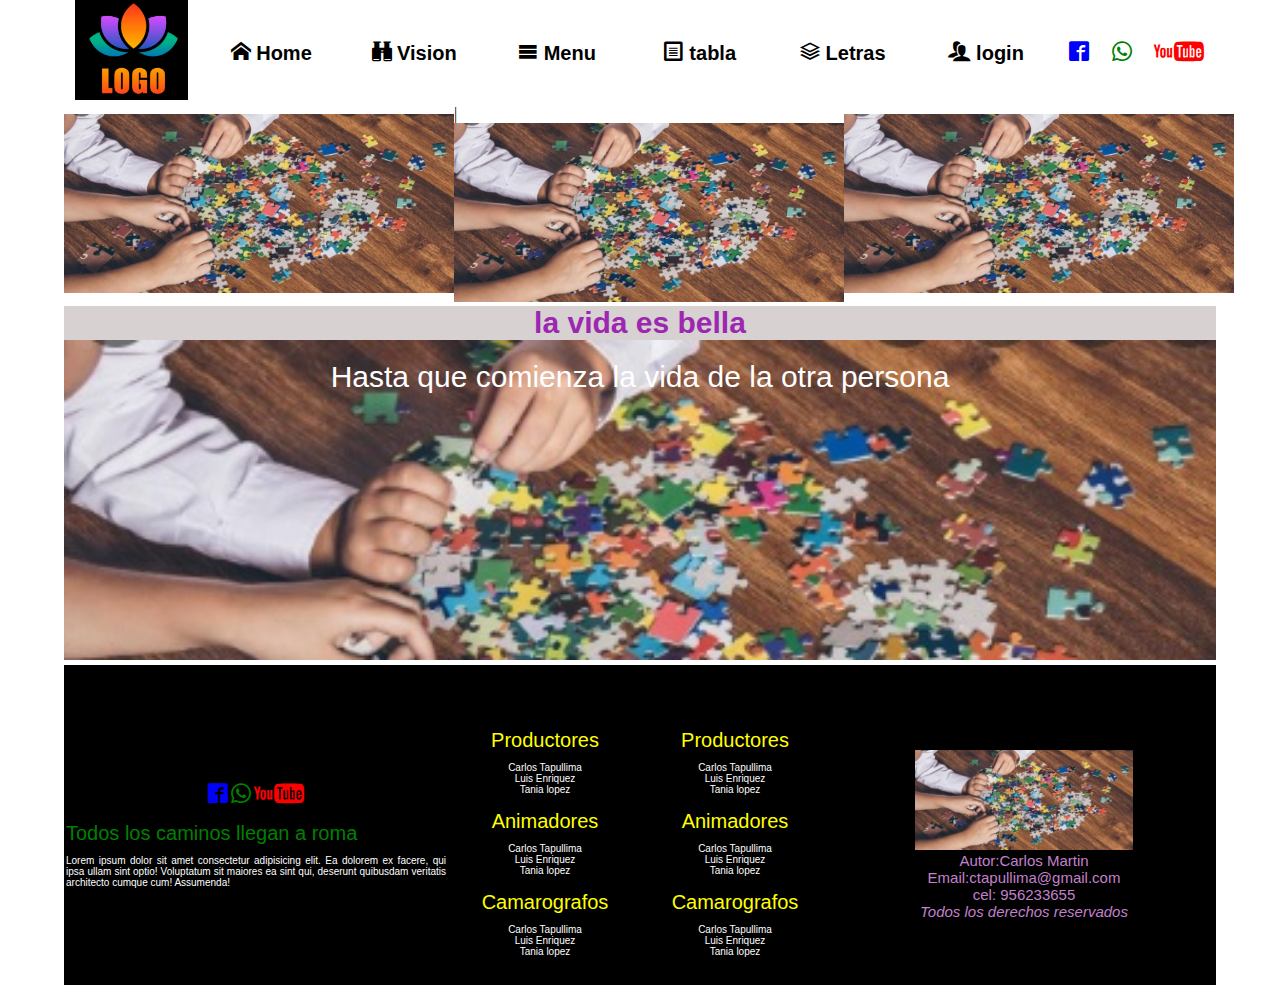
<file: index.html>
<!DOCTYPE html>
<html lang="en">

<head>
    <meta charset="UTF-8">
    <meta http-equiv="X-UA-Compatible" content="IE=edge">
    <meta name="viewport" content="width=device-width, initial-scale=1.0">
    <link rel="stylesheet" href="./estilos.css">
    <link rel="stylesheet" href="./style.css">
    <title>1555 practica</title>
</head>

<body>
    <header>
        <div id="logo">
            <img src="./logo.png" alt="">
        </div>
        <div class="cuadro"><a href="./index.html"><span class="icon icon-home"></span> Home</a></div>
        <div class="cuadro"> <a href="./vision.html"><span class="icon icon-binoculars"></span> Vision</a></div>
        <div class="cuadro"><a href="./menugrilla.html"><span class="icon icon-menu"></span> Menu</a></div>
        <div class="cuadro"><a href="./tabla.html"><span class="icon icon-file-text"></span> tabla</a></div>
        <div class="cuadro"><a href="./letras.html"><span class="icon icon-stack"></span> Letras</a></div>
        <div class="cuadro"><a href="./formulario.html"><span class="icon icon-users"></span> login</a></div>
        <div><a href="https://www.facebook.com/arlinsonsanabria/videos/1217637035679134/"><span
                    class="icon icon-facebook2"></span></a></div>
        <div><span class="icon icon-whatsapp"></span></div>
        <div><span class="icon icon-youtube2"></span></div>
    </header>

    <section id="contenedor">
        <div class="img1">
            <img src="./imagen.jpg" alt="">
        </div>

        <div class="img1">
            |<img src="./imagen.jpg" alt="">
        </div>

        <div class="img1">
            <img src="./imagen.jpg" alt="">
        </div>
    </section>

    <article id="frase">
        la vida es bella
    </article>

    <section id="land">
        Hasta que comienza la vida de la otra persona
    </section>

    <footer>
        <div class="foot caja1">
            <div id="iconos">
                <div><span class="icon icon-facebook2"></span></div>
                <div><span class="icon icon-whatsapp"></span></div>
                <div><span class="icon icon-youtube2"></span></div>
            </div>
            <p class="titulo1">Todos los caminos llegan a roma</p>
            <p>Lorem ipsum dolor sit amet consectetur adipisicing elit. Ea dolorem ex facere, qui ipsa ullam sint optio!
                Voluptatum sit maiores ea sint qui, deserunt quibusdam veritatis architecto cumque cum! Assumenda!</p>
        </div>
        <div class="foot caja2">
            <div class="cajita">
                <p class="titulo">Productores</p>
                <p>Carlos Tapullima <br>
                    Luis Enriquez <br>
                    Tania lopez
                </p>
                <p class="titulo">Animadores</p>
                <p>Carlos Tapullima <br>
                    Luis Enriquez <br>
                    Tania lopez
                </p>
                <p class="titulo">Camarografos</p>
                <p>Carlos Tapullima <br>
                    Luis Enriquez <br>
                    Tania lopez
                </p>
            </div>
            <div class="cajita">
                <p class="titulo">Productores</p>
                <p>Carlos Tapullima <br>
                    Luis Enriquez <br>
                    Tania lopez
                </p>
                <p class="titulo">Animadores</p>
                <p>Carlos Tapullima <br>
                    Luis Enriquez <br>
                    Tania lopez
                </p>
                <p class="titulo">Camarografos</p>
                <p>Carlos Tapullima <br>
                    Luis Enriquez <br>
                    Tania lopez
                </p>
            </div>
        </div>
        <div class="foot caja3">
            <img src="./imagen.jpg" alt="">
            <p class="datos">
                Autor:Carlos Martin <br>
                Email:ctapullima@gmail.com <br>
                cel: 956233655 <br>
                <cite>Todos los derechos reservados</cite>
            </p>
        </div>
    </footer>

</body>

</html>
</file>
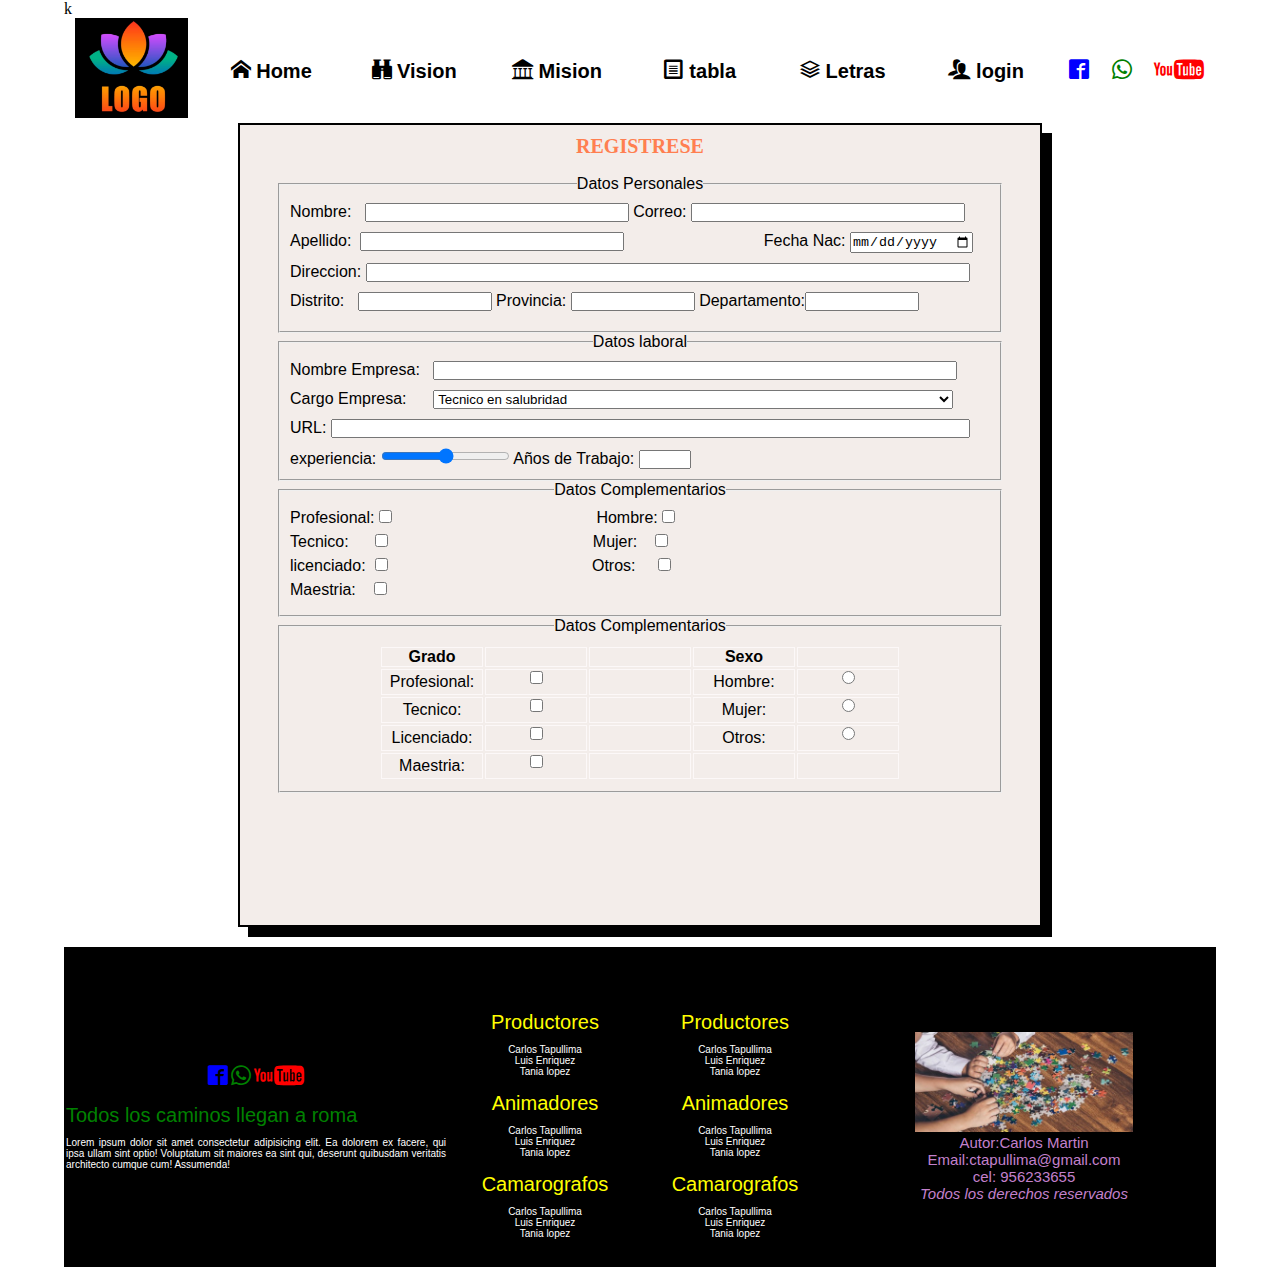
<file: formulario.html>
<!DOCTYPE html>
<html lang="en">

<head>
    <meta charset="UTF-8" />
    <meta http-equiv="X-UA-Compatible" content="IE=edge" />
    <meta name="viewport" content="width=device-width, initial-scale=1.0" />
    <link rel="stylesheet" href="./estilos.css" />
    <link rel="stylesheet" href="./style.css" />
    <title>1555 Formulario practica</title>
</head>

<body>
    k
    <header>
        <div id="logo">
            <img src="./logo.png" alt="" />
        </div>
        <div class="cuadro">
            <a href="./index.html"><span class="icon icon-home"></span> Home</a>
        </div>
        <div class="cuadro">
            <a href="./vision.html"><span class="icon icon-binoculars"></span> Vision</a>
        </div>
        <div class="cuadro"><span class="icon icon-library"></span> Mision</div>
        <div class="cuadro">
            <a href="./tabla.html"><span class="icon icon-file-text"></span> tabla</a>
        </div>
        <div class="cuadro">
            <a href="./letras.html"><span class="icon icon-stack"></span> Letras</a>
        </div>
        <div class="cuadro">
            <a href="./formulario.html"><span class="icon icon-users"></span> login</a>
        </div>
        <div>
            <a href="https://www.facebook.com/arlinsonsanabria/videos/1217637035679134/"><span
                    class="icon icon-facebook2"></span></a>
        </div>
        <div><span class="icon icon-whatsapp"></span></div>
        <div><span class="icon icon-youtube2"></span></div>
    </header>
    <section id="formul">
        <div class="titulo">REGISTRESE</div>
        <form action="">
            <fieldset class="personal">
                <legend>Datos Personales</legend>
                Nombre:&nbsp&nbsp
                <input type="text" name="nombre" id="nombre" class="campo" /> Correo:
                <input type="email" name="email" id="email" class="campo" /><br />
                Apellido:&nbsp
                <input type="text" name="apellido" id="apellido" class="campo" />
                Fecha Nac:
                <input type="date" name="fechan" id="fechan" class="campo" /><br />
                Direccion:
                <input type="text" name="direccion" id="direccion" class="campo" /><br />
                Distrito:&nbsp&nbsp
                <input type="text" name="distrito" id="distrito" class="campo" />
                Provincia:
                <input type="text" name="Provincia" id="Provincia" class="campo" />
                Departamento:<input type="text" name="departamento" id="departamento" class="campo" />
            </fieldset>
            <fieldset class="laboral">
                <legend>Datos laboral</legend>
                Nombre Empresa:&nbsp&nbsp
                <input type="text" name="nombreE" id="nombreE" class="campo" /><br />
                Cargo Empresa:&nbsp&nbsp&nbsp&nbsp&nbsp
                <select name="cargo" id="cargo" class="campo">
                    <optgroup label="técnico">
                        <option value="tesa">Tecnico en salubridad</option>
                        <option value="tesa">Tecnico en reciclaje</option>
                        <option value="lava">lavadores</option>
                        <option value="inso">Ingenieros de soporte</option>
                    </optgroup>
                </select><br />
                URL: <input type="url" name="url" id="url" class="campo" /><br />
                experiencia:
                <input type="range" name="exp" id="exp" min="1" max="100" /> Años de
                Trabajo: <input type="number" min="1" max="20" />
            </fieldset>
            <fieldset class="complementario">
                <legend>Datos Complementarios</legend>
                Profesional:
                <input type="checkbox" name="pro" id="pro" class="campo" selected />
                Hombre:
                <input type="checkbox" name="hombre" id="hombre" class="campo" selected /><br />
                Tecnico:&nbsp&nbsp&nbsp&nbsp&nbsp
                <input type="checkbox" name="tec" id="tec" class="campo" selected />
                Mujer:&nbsp&nbsp&nbsp
                <input type="checkbox" name="Mujer" class="campo" id="Mujer" /><br />
                licenciado:&nbsp
                <input type="checkbox" name="lic" id="lic" class="campo" selected />
                Otros: &nbsp&nbsp&nbsp
                <input type="checkbox" name="otros" class="campo" id="Otro" /><br />
                Maestria:&nbsp&nbsp&nbsp
                <input type="checkbox" name="mas" id="mas" class="campo" /><br />
            </fieldset>
            <fieldset class="otra">
                <legend>Datos Complementarios</legend>
                <table class="formatabla">
                    <tr>
                        <th>Grado</th>
                        <th></th>
                        <th></th>
                        <th>Sexo</th>
                        <th></th>
                    </tr>
                    <tr>
                        <td>Profesional:</td>
                        <td>
                            <input type="checkbox" name="pro" id="pro1" class="campo" selected />
                        </td>
                        <td></td>
                        <td>Hombre:</td>
                        <td>
                            <input type="radio" name="hombre" id="hombre1" class="campo" selected />
                        </td>
                    </tr>
                    <tr>
                        <td>Tecnico:</td>
                        <td>
                            <input type="checkbox" name="tec" id="tec1" class="campo" selected />
                        </td>
                        <td></td>
                        <td>Mujer:</td>
                        <td>
                            <input type="radio" name="Mujer" class="campo" id="Mujer1" />
                        </td>
                    </tr>
                    <tr>
                        <td>Licenciado:</td>
                        <td>
                            <input type="checkbox" name="lic" id="lic1" class="campo" selected />
                        </td>
                        <td></td>
                        <td>Otros:</td>
                        <td>
                            <input type="radio" name="otros" class="campo" id="Otro1" />
                        </td>
                    </tr>
                    <tr>
                        <td>Maestria:</td>
                        <td>
                            <input type="checkbox" name="mas" id="mas1" class="campo" selected />
                        </td>
                        <td></td>
                        <td></td>
                        <td></td>
                    </tr>
                </table>
            </fieldset>
        </form>
    </section>

    <footer>
        <div class="foot caja1">
            <div id="iconos">
                <div><span class="icon icon-facebook2"></span></div>
                <div><span class="icon icon-whatsapp"></span></div>
                <div><span class="icon icon-youtube2"></span></div>
            </div>
            <p class="titulo1">Todos los caminos llegan a roma</p>
            <p>
                Lorem ipsum dolor sit amet consectetur adipisicing elit. Ea dolorem ex
                facere, qui ipsa ullam sint optio! Voluptatum sit maiores ea sint qui,
                deserunt quibusdam veritatis architecto cumque cum! Assumenda!
            </p>
        </div>
        <div class="foot caja2">
            <div class="cajita">
                <p class="titulo">Productores</p>
                <p>
                    Carlos Tapullima <br />
                    Luis Enriquez <br />
                    Tania lopez
                </p>
                <p class="titulo">Animadores</p>
                <p>
                    Carlos Tapullima <br />
                    Luis Enriquez <br />
                    Tania lopez
                </p>
                <p class="titulo">Camarografos</p>
                <p>
                    Carlos Tapullima <br />
                    Luis Enriquez <br />
                    Tania lopez
                </p>
            </div>
            <div class="cajita">
                <p class="titulo">Productores</p>
                <p>
                    Carlos Tapullima <br />
                    Luis Enriquez <br />
                    Tania lopez
                </p>
                <p class="titulo">Animadores</p>
                <p>
                    Carlos Tapullima <br />
                    Luis Enriquez <br />
                    Tania lopez
                </p>
                <p class="titulo">Camarografos</p>
                <p>
                    Carlos Tapullima <br />
                    Luis Enriquez <br />
                    Tania lopez
                </p>
            </div>
        </div>
        <div class="foot caja3">
            <img src="./imagen.jpg" alt="" />
            <p class="datos">
                Autor:Carlos Martin <br />
                Email:ctapullima@gmail.com <br />
                cel: 956233655 <br />
                <cite>Todos los derechos reservados</cite>
            </p>
        </div>
    </footer>
</body>

</html>
</file>
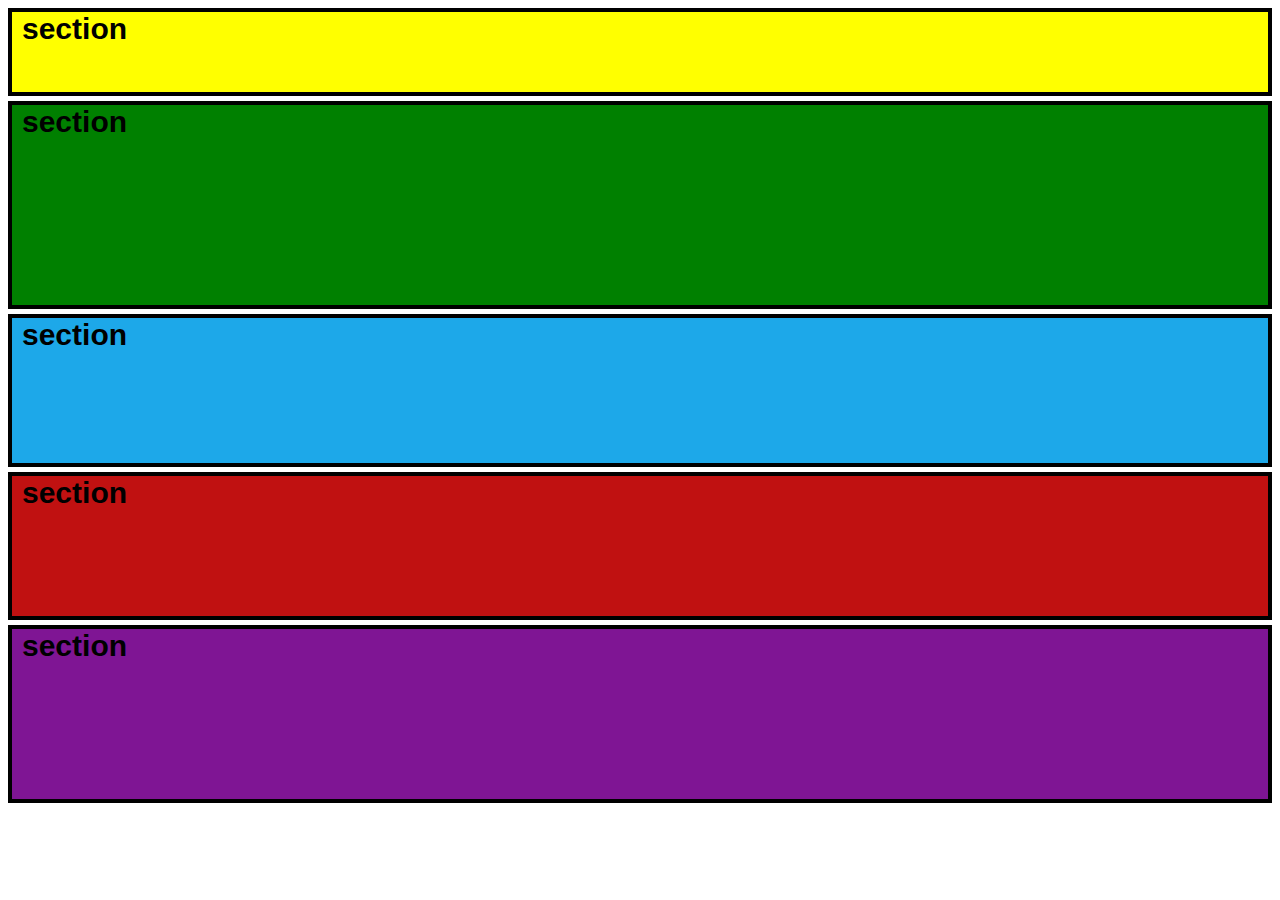
<file: index_seccion.html>
<!DOCTYPE html>
<html lang="en">

<head>
    <meta charset="UTF-8">
    <meta http-equiv="X-UA-Compatible" content="IE=edge">
    <meta name="viewport" content="width=device-width, initial-scale=1.0">
    <link rel="stylesheet" href="./estilos_seccion.css">
    <title>1555 presentación</title>
</head>

<body>
    <section id="amarillo" class="cuadro">section</section>
    <section id="verde" class="cuadro">section</section>
    <section id="celeste" class="cuadro">section</section>
    <section id="rojo" class="cuadro">section</section>
    <section id="guinda" class="cuadro">section</section>
</body>

</html>
</file>
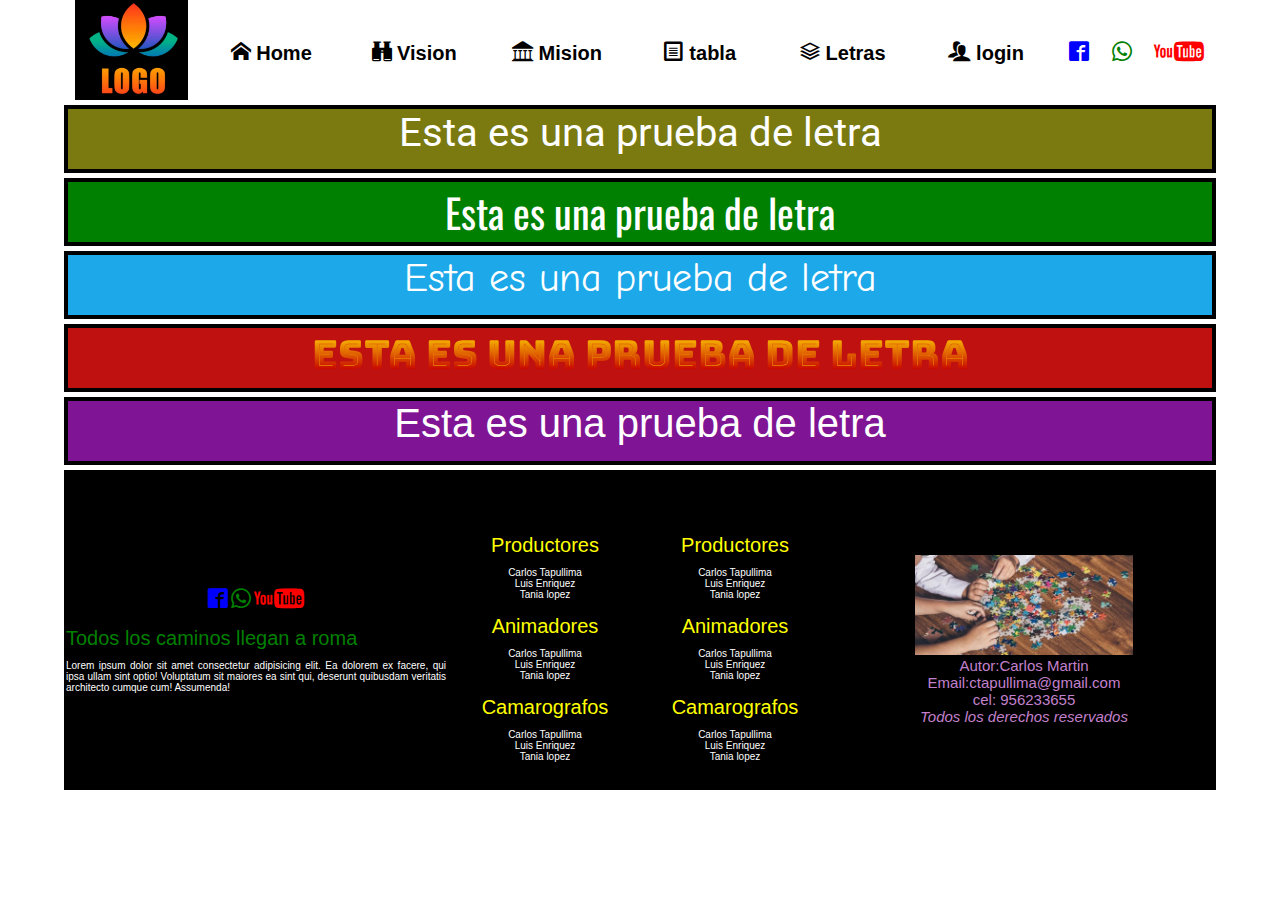
<file: letras.html>
<!DOCTYPE html>
<html lang="en">

<head>
    <meta charset="UTF-8">
    <meta http-equiv="X-UA-Compatible" content="IE=edge">
    <meta name="viewport" content="width=device-width, initial-scale=1.0">
    <link rel="stylesheet" href="./estilos.css">
    <link rel="stylesheet" href="./style.css">
    <link rel="preconnect" href="https://fonts.googleapis.com">
    <link rel="preconnect" href="https://fonts.gstatic.com" crossorigin>
    <link href="https://fonts.googleapis.com/css2?family=Roboto:ital,wght@1,300&display=swap" rel="stylesheet">
    <link rel="preconnect" href="https://fonts.googleapis.com">
    <link rel="preconnect" href="https://fonts.gstatic.com" crossorigin>
    <link href="https://fonts.googleapis.com/css2?family=Oswald:wght@200&display=swap" rel="stylesheet">
    <link rel="preconnect" href="https://fonts.googleapis.com">
    <link rel="preconnect" href="https://fonts.gstatic.com" crossorigin>
    <link href="https://fonts.googleapis.com/css2?family=Poppins:wght@500&display=swap" rel="stylesheet">
    <link rel="preconnect" href="https://fonts.googleapis.com">
    <link rel="preconnect" href="https://fonts.gstatic.com" crossorigin>
    <link href="https://fonts.googleapis.com/css2?family=Comic+Neue:ital,wght@1,700&display=swap" rel="stylesheet">
    <link rel="preconnect" href="https://fonts.googleapis.com">
    <link rel="preconnect" href="https://fonts.gstatic.com" crossorigin>
    <link
        href="https://fonts.googleapis.com/css2?family=Bungee+Spice&family=Comic+Neue:ital,wght@0,700;1,700&display=swap"
        rel="stylesheet">
    <title>1555 practica</title>

</head>

<body>
    <header>
        <div id="logo">
            <img src="./logo.png" alt="">
        </div>
        <div class="cuadro"><a href="./index.html"><span class="icon icon-home"></span> Home</a></div>
        <div class="cuadro"> <a href="./vision.html"><span class="icon icon-binoculars"></span> Vision</a></div>
        <div class="cuadro"><span class="icon icon-library"></span> Mision</div>
        <div class="cuadro"><a href="./tabla.html"><span class="icon icon-file-text"></span> tabla</a></div>
        <div class="cuadro"><a href="./letras.html"><span class="icon icon-stack"></span> Letras</a></div>
        <div class="cuadro"><a href="./formulario.html"><span class="icon icon-users"></span> login</a></div>
        <div><a href="https://www.facebook.com/arlinsonsanabria/videos/1217637035679134/"><span
                    class="icon icon-facebook2"></span></a></div>
        <div><span class="icon icon-whatsapp"></span></div>
        <div><span class="icon icon-youtube2"></span></div>
    </header>
    <section id="amarillo" class="cuadro1">Esta es una prueba de letra</section>
    <section id="verde" class="cuadro1">Esta es una prueba de letra</section>
    <section id="celeste" class="cuadro1">Esta es una prueba de letra</section>
    <section id="rojo" class="cuadro1">Esta es una prueba de letra</section>
    <section id="guinda" class="cuadro1">Esta es una prueba de letra</section>


    <footer>
        <div class="foot caja1">
            <div id="iconos">
                <div><span class="icon icon-facebook2"></span></div>
                <div><span class="icon icon-whatsapp"></span></div>
                <div><span class="icon icon-youtube2"></span></div>
            </div>
            <p class="titulo1">Todos los caminos llegan a roma</p>
            <p>Lorem ipsum dolor sit amet consectetur adipisicing elit. Ea dolorem ex facere, qui ipsa ullam sint optio!
                Voluptatum sit maiores ea sint qui, deserunt quibusdam veritatis architecto cumque cum! Assumenda!</p>
        </div>
        <div class="foot caja2">
            <div class="cajita">
                <p class="titulo">Productores</p>
                <p>Carlos Tapullima <br>
                    Luis Enriquez <br>
                    Tania lopez
                </p>
                <p class="titulo">Animadores</p>
                <p>Carlos Tapullima <br>
                    Luis Enriquez <br>
                    Tania lopez
                </p>
                <p class="titulo">Camarografos</p>
                <p>Carlos Tapullima <br>
                    Luis Enriquez <br>
                    Tania lopez
                </p>
            </div>
            <div class="cajita">
                <p class="titulo">Productores</p>
                <p>Carlos Tapullima <br>
                    Luis Enriquez <br>
                    Tania lopez
                </p>
                <p class="titulo">Animadores</p>
                <p>Carlos Tapullima <br>
                    Luis Enriquez <br>
                    Tania lopez
                </p>
                <p class="titulo">Camarografos</p>
                <p>Carlos Tapullima <br>
                    Luis Enriquez <br>
                    Tania lopez
                </p>
            </div>
        </div>
        <div class="foot caja3">
            <img src="./imagen.jpg" alt="">
            <p class="datos">
                Autor:Carlos Martin <br>
                Email:ctapullima@gmail.com <br>
                cel: 956233655 <br>
                <cite>Todos los derechos reservados</cite>
            </p>
        </div>
    </footer>

</body>

</html>
</file>
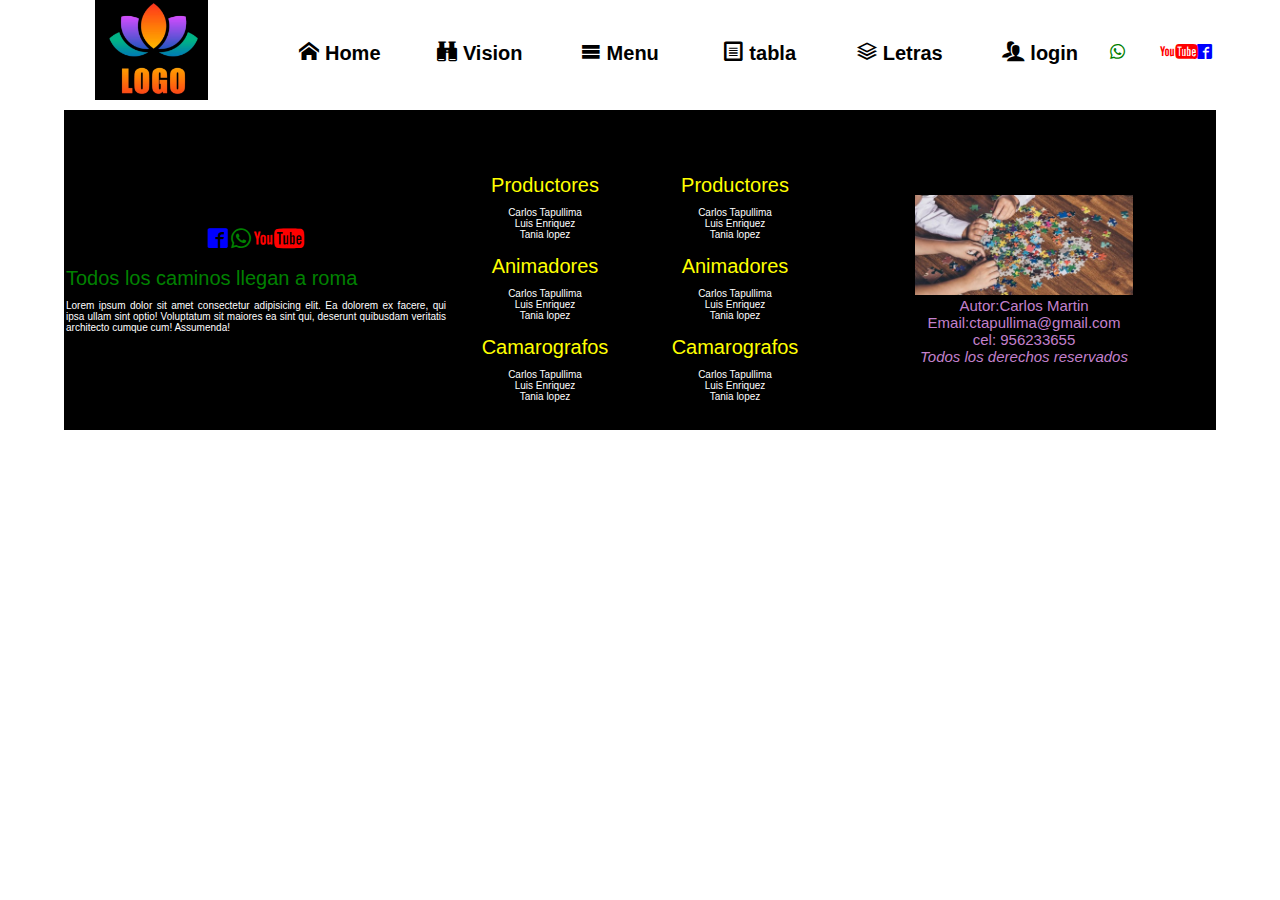
<file: menugrilla.html>
<!DOCTYPE html>
<html lang="en">
	<head>
		<meta charset="UTF-8" />
		<meta http-equiv="X-UA-Compatible" content="IE=edge" />
		<meta name="viewport" content="width=device-width, initial-scale=1.0" />
		<link rel="stylesheet" href="./estilos.css" />
		<link rel="stylesheet" href="./style.css" />
		<title>1555 menugrilla</title>
	</head>

	<body>
		<header>
			<div id="logo">
				<img src="./logo.png" alt="" />
			</div>
			<ul class="menus">
				<li class="menuu">
					<a href="./index.html"><span class="icon icon-home"></span> Home</a>
				</li>
				<li class="menuu">
					<a href="./vision.html"
						><span class="icon icon-binoculars"></span> Vision</a
					>
				</li>
				<li class="menuu">
					<a href="./menugrilla.html"
						><span class="icon icon-menu"></span> Menu</a
					>
					<ul> <!-- aki apararece la opcion para abajo -->
						<li><a href="#">Opcion 1</a></li>
						<li><a href="#">Opcion 2</a></li>
						<li><a href="#">Opcion 3</a></li>
						<li><a href="#">Opcion 4</a></li>
						<li><a href="#">Opcion 5</a>
							<ul>
								<li><a href="#">Opcion 51</a></li>
								<li><a href="#">Opcion 52</a></li>
								<li><a href="#">Opcion 53</a></li>
								<li>
									<a href="#">Opcion 54</a>
									<ul>
										<li><a href="#">Opcion 541</a></li>
										<li><a href="#">Opcion 542</a></li>
										<li><a href="#">Opcion 543</a></li>
										<li><a href="#">Opcion 544</a></li>
										<li><a href="#">Opcion 545</a></li>
									</ul>
								</li>
								<li><a href="#">Opcion 55</a></li>
							</ul>
						</li>
					</ul>
				</li>
				<li class="menuu">
					<a href="./tabla.html"
						><span class="icon icon-file-text"></span> tabla</a
					>
				</li>
				<li class="menuu">
					<a href="./letras.html"
						><span class="icon icon-stack"></span> Letras</a
					>
				</li>
				<li class="menuu">
					<a href="./formulario.html"
						><span class="icon icon-users"></span> login</a
					>
				</li>
				<li class="menuu1"><span class="icon icon-whatsapp"></span></li>
				<li class="menuu1">
					<a
						href="https://www.facebook.com/arlinsonsanabria/videos/1217637035679134/"
						><span class="icon icon-facebook2"></span
					></a>
				</li>
				
				<li class="menuu1"><span class="icon icon-youtube2"></span></li>
			</ul>
		</header>

		<footer>
			<div class="foot caja1">
				<div id="iconos">
					<div><span class="icon icon-facebook2"></span></div>
					<div><span class="icon icon-whatsapp"></span></div>
					<div><span class="icon icon-youtube2"></span></div>
				</div>
				<p class="titulo1">Todos los caminos llegan a roma</p>
				<p>
					Lorem ipsum dolor sit amet consectetur adipisicing elit. Ea dolorem ex
					facere, qui ipsa ullam sint optio! Voluptatum sit maiores ea sint qui,
					deserunt quibusdam veritatis architecto cumque cum! Assumenda!
				</p>
			</div>
			<div class="foot caja2">
				<div class="cajita">
					<p class="titulo">Productores</p>
					<p>
						Carlos Tapullima <br />
						Luis Enriquez <br />
						Tania lopez
					</p>
					<p class="titulo">Animadores</p>
					<p>
						Carlos Tapullima <br />
						Luis Enriquez <br />
						Tania lopez
					</p>
					<p class="titulo">Camarografos</p>
					<p>
						Carlos Tapullima <br />
						Luis Enriquez <br />
						Tania lopez
					</p>
				</div>
				<div class="cajita">
					<p class="titulo">Productores</p>
					<p>
						Carlos Tapullima <br />
						Luis Enriquez <br />
						Tania lopez
					</p>
					<p class="titulo">Animadores</p>
					<p>
						Carlos Tapullima <br />
						Luis Enriquez <br />
						Tania lopez
					</p>
					<p class="titulo">Camarografos</p>
					<p>
						Carlos Tapullima <br />
						Luis Enriquez <br />
						Tania lopez
					</p>
				</div>
			</div>
			<div class="foot caja3">
				<img src="./imagen.jpg" alt="" />
				<p class="datos">
					Autor:Carlos Martin <br />
					Email:ctapullima@gmail.com <br />
					cel: 956233655 <br />
					<cite>Todos los derechos reservados</cite>
				</p>
			</div>
		</footer>
	</body>
</html>
</file>
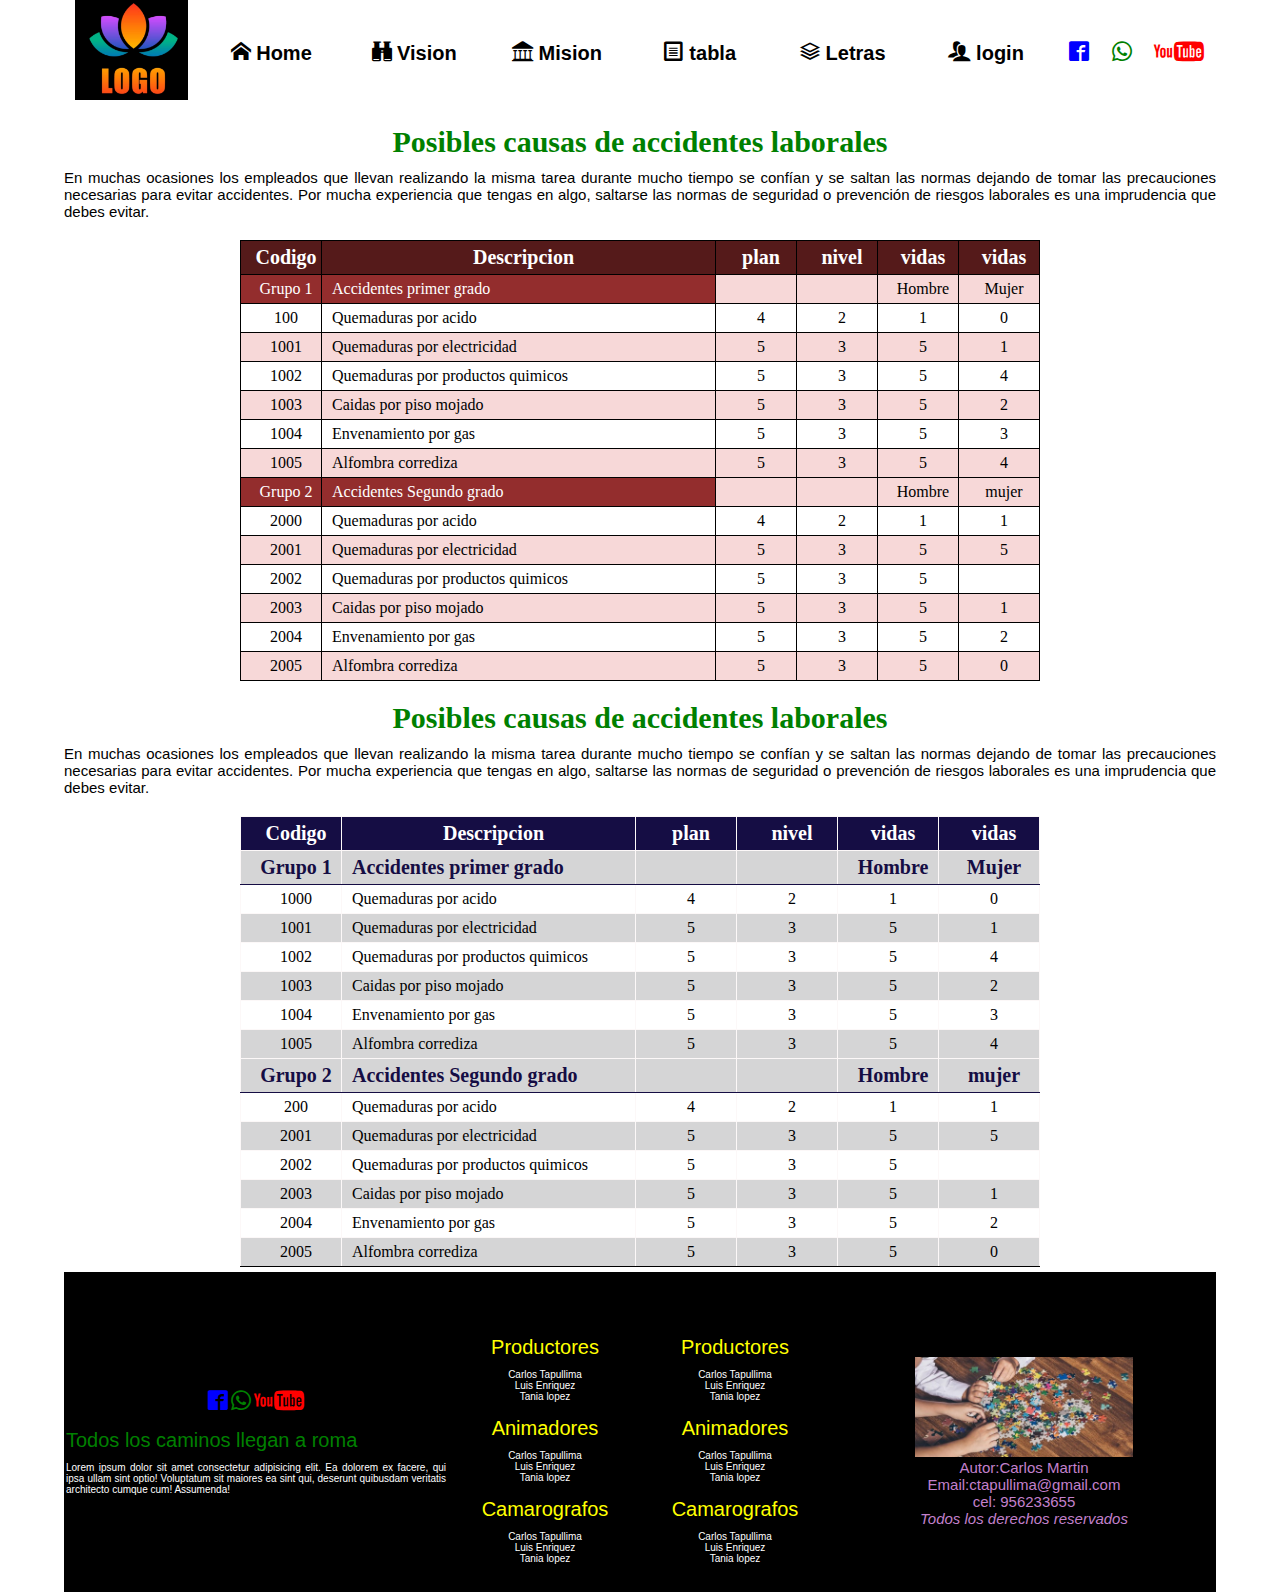
<file: tabla.html>
<!DOCTYPE html>
<html lang="en">
	<head>
		<meta charset="UTF-8" />
		<meta http-equiv="X-UA-Compatible" content="IE=edge" />
		<meta name="viewport" content="width=device-width, initial-scale=1.0" />
		<link rel="stylesheet" href="./estilos.css" />
		<link rel="stylesheet" href="./style.css" />
		<title>1555 practica</title>
	</head>

	<body>
		<header>
			<div id="logo">
				<img src="./logo.png" alt="" />
			</div>
			<div class="cuadro">
				<a href="./index.html"><span class="icon icon-home"></span> Home</a>
			</div>
			<div class="cuadro">
				<a href="./vision.html"
					><span class="icon icon-binoculars"></span> Vision</a
				>
			</div>
			<div class="cuadro"><span class="icon icon-library"></span> Mision</div>
			<div class="cuadro">
				<a href="./tabla.html"
					><span class="icon icon-file-text"></span> tabla</a
				>
			</div>
			<div class="cuadro">
				<a href="./letras.html"><span class="icon icon-stack"></span> Letras</a>
			</div>
			<div class="cuadro">
				<a href=""><span class="icon icon-users"></span> login</a>
			</div>
			<div>
				<a
					href="https://www.facebook.com/arlinsonsanabria/videos/1217637035679134/"
					><span class="icon icon-facebook2"></span
				></a>
			</div>
			<div><span class="icon icon-whatsapp"></span></div>
			<div><span class="icon icon-youtube2"></span></div>
		</header>

		<section class="contenedor_mensaje">
			<div class="titulo">Posibles causas de accidentes laborales</div>
			<div class="parrafo">
				En muchas ocasiones los empleados que llevan realizando la misma tarea
				durante mucho tiempo se confían y se saltan las normas dejando de tomar
				las precauciones necesarias para evitar accidentes. Por mucha
				experiencia que tengas en algo, saltarse las normas de seguridad o
				prevención de riesgos laborales es una imprudencia que debes evitar.
			</div>
		</section>
		<section class="tabla">
			<table id="tabla1">
				<tr>
					<th>Codigo</th>
					<th>Descripcion</th>
					<th>plan</th>
					<th>nivel</th>
					<th>vidas</th>
					<th colspan="2">vidas</th>
				</tr>
				<tr>
					<td class="oscuro">Grupo 1</td>
					<td class="oscuro">Accidentes primer grado</td>
					<td></td>
					<td></td>
					<td>Hombre</td>
					<td>Mujer</td>
				</tr>
				<tr>
					<td>100</td>
					<td>Quemaduras por acido</td>
					<td>4</td>
					<td>2</td>
					<td>1</td>
					<td>0</td>
				</tr>
				<tr>
					<td>1001</td>
					<td>Quemaduras por electricidad</td>
					<td>5</td>
					<td>3</td>
					<td>5</td>
					<td>1</td>
				</tr>
				<tr>
					<td>1002</td>
					<td>Quemaduras por productos quimicos</td>
					<td>5</td>
					<td>3</td>
					<td>5</td>
					<td>4</td>
				</tr>
				<tr>
					<td>1003</td>
					<td>Caidas por piso mojado</td>
					<td>5</td>
					<td>3</td>
					<td>5</td>
					<td>2</td>
				</tr>
				<tr>
					<td>1004</td>
					<td>Envenamiento por gas</td>
					<td>5</td>
					<td>3</td>
					<td>5</td>
					<td>3</td>
				</tr>
				<tr>
					<td>1005</td>
					<td>Alfombra corrediza</td>
					<td>5</td>
					<td>3</td>
					<td>5</td>
					<td>4</td>
				</tr>
				<tr></tr>

				<tr>
					<td class="oscuro">Grupo 2</td>
					<td class="oscuro">Accidentes Segundo grado</td>
					<td></td>
					<td></td>
					<td>Hombre</td>
					<td>mujer</td>
				</tr>
				<tr>
					<td>2000</td>
					<td>Quemaduras por acido</td>
					<td>4</td>
					<td>2</td>
					<td>1</td>
					<td>1</td>
				</tr>
				<tr>
					<td>2001</td>
					<td>Quemaduras por electricidad</td>
					<td>5</td>
					<td>3</td>
					<td>5</td>
					<td>5</td>
				</tr>
				<tr>
					<td>2002</td>
					<td>Quemaduras por productos quimicos</td>
					<td>5</td>
					<td>3</td>
					<td>5</td>
					<td></td>
				</tr>
				<tr>
					<td>2003</td>
					<td>Caidas por piso mojado</td>
					<td>5</td>
					<td>3</td>
					<td>5</td>
					<td>1</td>
				</tr>
				<tr>
					<td>2004</td>
					<td>Envenamiento por gas</td>
					<td>5</td>
					<td>3</td>
					<td>5</td>
					<td>2</td>
				</tr>
				<tr>
					<td>2005</td>
					<td>Alfombra corrediza</td>
					<td>5</td>
					<td>3</td>
					<td>5</td>
					<td>0</td>
				</tr>
			</table>
		</section>

		<section class="contenedor_mensaje">
			<div class="titulo">Posibles causas de accidentes laborales</div>
			<div class="parrafo">
				En muchas ocasiones los empleados que llevan realizando la misma tarea
				durante mucho tiempo se confían y se saltan las normas dejando de tomar
				las precauciones necesarias para evitar accidentes. Por mucha
				experiencia que tengas en algo, saltarse las normas de seguridad o
				prevención de riesgos laborales es una imprudencia que debes evitar.
			</div>
		</section>
		<section class="tabla">
			<table id="tabla2">
				<tr>
					<th>Codigo</th>
					<th>Descripcion</th>
					<th>plan</th>
					<th>nivel</th>
					<th>vidas</th>
					<th colspan="2">vidas</th>
				</tr>
				<tr>
					<td class="oscuro">Grupo 1</td>
					<td class="oscuro">Accidentes primer grado</td>
					<td class="oscuro"></td>
					<td class="oscuro"></td>
					<td class="oscuro">Hombre</td>
					<td class="oscuro">Mujer</td>
				</tr>
				<tr>
					<td>1000</td>
					<td>Quemaduras por acido</td>
					<td>4</td>
					<td>2</td>
					<td>1</td>
					<td>0</td>
				</tr>
				<tr>
					<td>1001</td>
					<td>Quemaduras por electricidad</td>
					<td>5</td>
					<td>3</td>
					<td>5</td>
					<td>1</td>
				</tr>
				<tr>
					<td>1002</td>
					<td>Quemaduras por productos quimicos</td>
					<td>5</td>
					<td>3</td>
					<td>5</td>
					<td>4</td>
				</tr>
				<tr>
					<td>1003</td>
					<td>Caidas por piso mojado</td>
					<td>5</td>
					<td>3</td>
					<td>5</td>
					<td>2</td>
				</tr>
				<tr>
					<td>1004</td>
					<td>Envenamiento por gas</td>
					<td>5</td>
					<td>3</td>
					<td>5</td>
					<td>3</td>
				</tr>
				<tr>
					<td class="lineab">1005</td>
					<td class="lineab">Alfombra corrediza</td>
					<td class="lineab">5</td>
					<td class="lineab">3</td>
					<td class="lineab">5</td>
					<td class="lineab">4</td>
				</tr>
				<tr></tr>

				<tr>
					<td class="oscuro">Grupo 2</td>
					<td class="oscuro">Accidentes Segundo grado</td>
					<td class="oscuro"></td>
					<td class="oscuro"></td>
					<td class="oscuro">Hombre</td>
					<td class="oscuro">mujer</td>
				</tr>
				<tr>
					<td>200</td>
					<td>Quemaduras por acido</td>
					<td>4</td>
					<td>2</td>
					<td>1</td>
					<td>1</td>
				</tr>
				<tr>
					<td>2001</td>
					<td>Quemaduras por electricidad</td>
					<td>5</td>
					<td>3</td>
					<td>5</td>
					<td>5</td>
				</tr>
				<tr>
					<td>2002</td>
					<td>Quemaduras por productos quimicos</td>
					<td>5</td>
					<td>3</td>
					<td>5</td>
					<td></td>
				</tr>
				<tr>
					<td>2003</td>
					<td>Caidas por piso mojado</td>
					<td>5</td>
					<td>3</td>
					<td>5</td>
					<td>1</td>
				</tr>
				<tr>
					<td>2004</td>
					<td>Envenamiento por gas</td>
					<td>5</td>
					<td>3</td>
					<td>5</td>
					<td>2</td>
				</tr>
				<tr>
					<td class="lineab">2005</td>
					<td class="lineab">Alfombra corrediza</td>
					<td class="lineab">5</td>
					<td class="lineab">3</td>
					<td class="lineab">5</td>
					<td class="lineab">0</td>
				</tr>
			</table>
		</section>

		<footer>
			<div class="foot caja1">
				<div id="iconos">
					<div><span class="icon icon-facebook2"></span></div>
					<div><span class="icon icon-whatsapp"></span></div>
					<div><span class="icon icon-youtube2"></span></div>
				</div>
				<p class="titulo1">Todos los caminos llegan a roma</p>
				<p>
					Lorem ipsum dolor sit amet consectetur adipisicing elit. Ea dolorem ex
					facere, qui ipsa ullam sint optio! Voluptatum sit maiores ea sint qui,
					deserunt quibusdam veritatis architecto cumque cum! Assumenda!
				</p>
			</div>
			<div class="foot caja2">
				<div class="cajita">
					<p class="titulo">Productores</p>
					<p>
						Carlos Tapullima <br />
						Luis Enriquez <br />
						Tania lopez
					</p>
					<p class="titulo">Animadores</p>
					<p>
						Carlos Tapullima <br />
						Luis Enriquez <br />
						Tania lopez
					</p>
					<p class="titulo">Camarografos</p>
					<p>
						Carlos Tapullima <br />
						Luis Enriquez <br />
						Tania lopez
					</p>
				</div>
				<div class="cajita">
					<p class="titulo">Productores</p>
					<p>
						Carlos Tapullima <br />
						Luis Enriquez <br />
						Tania lopez
					</p>
					<p class="titulo">Animadores</p>
					<p>
						Carlos Tapullima <br />
						Luis Enriquez <br />
						Tania lopez
					</p>
					<p class="titulo">Camarografos</p>
					<p>
						Carlos Tapullima <br />
						Luis Enriquez <br />
						Tania lopez
					</p>
				</div>
			</div>
			<div class="foot caja3">
				<img src="./imagen.jpg" alt="" />
				<p class="datos">
					Autor:Carlos Martin <br />
					Email:ctapullima@gmail.com <br />
					cel: 956233655 <br />
					<cite>Todos los derechos reservados</cite>
				</p>
			</div>
		</footer>
	</body>
</html>
</file>
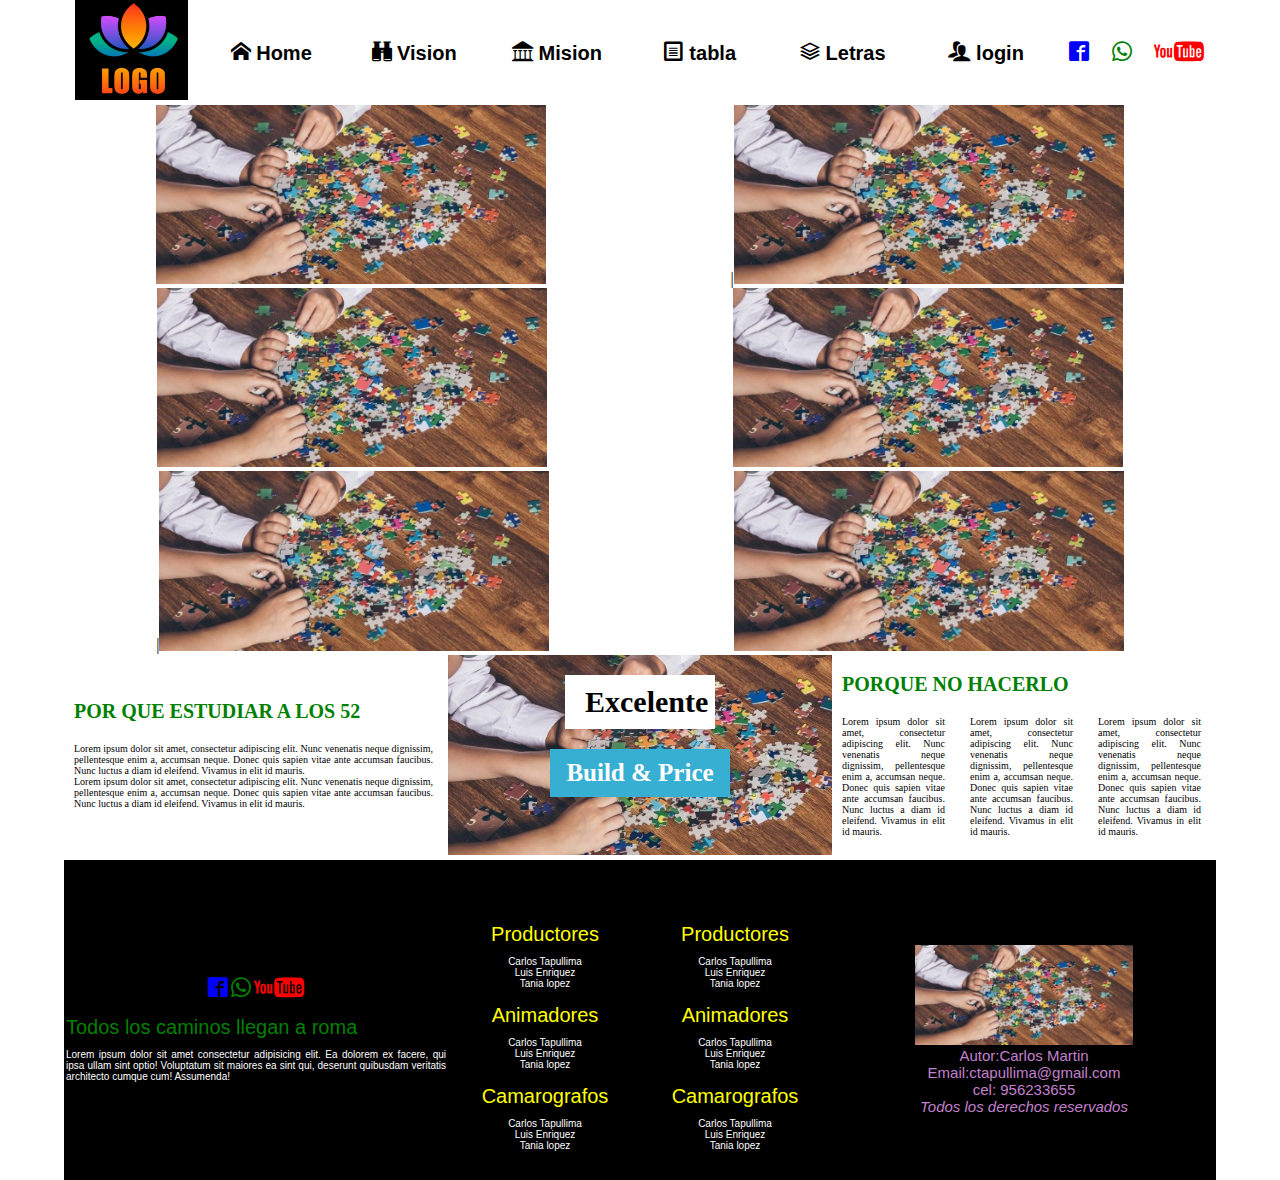
<file: vision.html>
<!DOCTYPE html>
<html lang="en">

<head>
	<meta charset="UTF-8" />
	<meta http-equiv="X-UA-Compatible" content="IE=edge" />
	<meta name="viewport" content="width=device-width, initial-scale=1.0" />
	<link rel="stylesheet" href="./estilos.css" />
	<link rel="stylesheet" href="./style.css" />
	<title>1555 practica</title>
</head>

<body>
	<header>
		<div id="logo">
			<img src="./logo.png" alt="" />
		</div>
		<div class="cuadro">
			<a href="./index.html"><span class="icon icon-home"></span> Home</a>
		</div>
		<div class="cuadro">
			<a href="./vision.html"><span class="icon icon-binoculars"></span> Vision</a>
		</div>
		<div class="cuadro"><span class="icon icon-library"></span> Mision</div>
		<div class="cuadro">
			<a href="./tabla.html"><span class="icon icon-file-text"></span> tabla</a>
		</div>
		<div class="cuadro">
			<a href="./letras.html"><span class="icon icon-stack"></span> Letras</a>
		</div>
		<div class="cuadro"><a href="./formulario.html">
			<span class="icon icon-users"></span> login</div></a>
		<div>
			<a href="https://www.facebook.com/arlinsonsanabria/videos/1217637035679134/"><span
					class="icon icon-facebook2"></span></a>
		</div>
		<div><span class="icon icon-whatsapp"></span></div>
		<div><span class="icon icon-youtube2"></span></div>
	</header>

	<section id="contenedor_vision">
		<div class="img1">
			<img src="./imagen.jpg" alt="" />
		</div>

		<div class="img1">|<img src="./imagen.jpg" alt="" /></div>

		<div class="img1">
			<img src="./imagen.jpg" alt="" />
		</div>
		<div class="img1">
			<img src="./imagen.jpg" alt="" />
		</div>

		<div class="img1">|<img src="./imagen.jpg" alt="" /></div>

		<div class="img1">
			<img src="./imagen.jpg" alt="" />
		</div>
	</section>

	<section id="cuadro_central">
		<div id="cuadro1" class="cuadroc">
			<p class="titulo">POR QUE ESTUDIAR A LOS 52</p>
			<p class="letras">
				Lorem ipsum dolor sit amet, consectetur adipiscing elit. Nunc
				venenatis neque dignissim, pellentesque enim a, accumsan neque. Donec
				quis sapien vitae ante accumsan faucibus. Nunc luctus a diam id
				eleifend. Vivamus in elit id mauris.
			</p>
			<p class="letras">
				Lorem ipsum dolor sit amet, consectetur adipiscing elit. Nunc
				venenatis neque dignissim, pellentesque enim a, accumsan neque. Donec
				quis sapien vitae ante accumsan faucibus. Nunc luctus a diam id
				eleifend. Vivamus in elit id mauris.
			</p>
		</div>
		<div id="cuadro2" class="cuadroc">
			<div id="exc">Excelente</div>
			<div id="byp">Build & Price</div>
		</div>
		<div id="cuadro3" class="cuadroc">
			<p class="titulo">PORQUE NO HACERLO</p>
			<div id="block">
				<p class="letras">
					Lorem ipsum dolor sit amet, consectetur adipiscing elit. Nunc
					venenatis neque dignissim, pellentesque enim a, accumsan neque.
					Donec quis sapien vitae ante accumsan faucibus. Nunc luctus a diam
					id eleifend. Vivamus in elit id mauris.
				</p>
				<p class="letras">
					Lorem ipsum dolor sit amet, consectetur adipiscing elit. Nunc
					venenatis neque dignissim, pellentesque enim a, accumsan neque.
					Donec quis sapien vitae ante accumsan faucibus. Nunc luctus a diam
					id eleifend. Vivamus in elit id mauris.
				</p>
				<p class="letras">
					Lorem ipsum dolor sit amet, consectetur adipiscing elit. Nunc
					venenatis neque dignissim, pellentesque enim a, accumsan neque.
					Donec quis sapien vitae ante accumsan faucibus. Nunc luctus a diam
					id eleifend. Vivamus in elit id mauris.
				</p>
			</div>
		</div>
	</section>

	<footer>
		<div class="foot caja1">
			<div id="iconos">
				<div><span class="icon icon-facebook2"></span></div>
				<div><span class="icon icon-whatsapp"></span></div>
				<div><span class="icon icon-youtube2"></span></div>
			</div>
			<p class="titulo1">Todos los caminos llegan a roma</p>
			<p>
				Lorem ipsum dolor sit amet consectetur adipisicing elit. Ea dolorem ex
				facere, qui ipsa ullam sint optio! Voluptatum sit maiores ea sint qui,
				deserunt quibusdam veritatis architecto cumque cum! Assumenda!
			</p>
		</div>
		<div class="foot caja2">
			<div class="cajita">
				<p class="titulo">Productores</p>
				<p>
					Carlos Tapullima <br />
					Luis Enriquez <br />
					Tania lopez
				</p>
				<p class="titulo">Animadores</p>
				<p>
					Carlos Tapullima <br />
					Luis Enriquez <br />
					Tania lopez
				</p>
				<p class="titulo">Camarografos</p>
				<p>
					Carlos Tapullima <br />
					Luis Enriquez <br />
					Tania lopez
				</p>
			</div>
			<div class="cajita">
				<p class="titulo">Productores</p>
				<p>
					Carlos Tapullima <br />
					Luis Enriquez <br />
					Tania lopez
				</p>
				<p class="titulo">Animadores</p>
				<p>
					Carlos Tapullima <br />
					Luis Enriquez <br />
					Tania lopez
				</p>
				<p class="titulo">Camarografos</p>
				<p>
					Carlos Tapullima <br />
					Luis Enriquez <br />
					Tania lopez
				</p>
			</div>
		</div>
		<div class="foot caja3">
			<img src="./imagen.jpg" alt="" />
			<p class="datos">
				Autor:Carlos Martin <br />
				Email:ctapullima@gmail.com <br />
				cel: 956233655 <br />
				<cite>Todos los derechos reservados</cite>
			</p>
		</div>
	</footer>
</body>

</html>
</file>
<file: estilos.css>
/* setear la pagina */
* {
	margin: 0px;
	padding: 0px;
	margin: auto;
}

body {
	width: 90%;
	max-width: 1200px;
	margin: auto;
}

/* header */
#logo img {
	height: 100px;
}

header {
	display: flex;
	font-size: 20px;
	font-family: Arial, Helvetica, sans-serif;
	font-weight: bold;
}

.cuadro {
	height: 90px;
	line-height: 90px;
	width: 120px;
	text-align: center;
}

.cuadro a {
	text-decoration: none;
	color: black;
}

.cuadro a:hover {
	background-color: coral;
	color: white;
	font-size: 15px;
	padding: 30px 20px 30px 10px;
}

.icon-facebook2 {
	color: blue;
}

.icon-whatsapp {
	color: green;
}

.icon-youtube2 {
	color: red;
}

/* Menu despegable */
/* float se utila en listas,por ejemplo si esta arriba lo voltea  */

.menus > li {
	float: left;
}

.menuu {
	display: block;
	width: 140px;
	height: 50px;
	line-height: 50px; /*  las lineas se comienza a extandir */
	font-weight: bold;
	font-size: 20px;
}

.menuu1 {
	display: block;
	width: 25px;
	height: 50px;
	line-height: 50px; /*  las lineas se comienza a extandir */
	font-weight: bold;
	font-size: 15px;
}
.menus li a {
	background-color: white;
	width: 140px;
	color: black;
	display: block;
	text-decoration: none;
	text-align: center;
	height: 50px;
}
.menus li a:hover {
	background: coral;
	color: white;
}
.menus li ul {
	/* para que se puede  oculatar o desaparecer la barra de opciones */
	display: none;
	position: absolute;
	min-width: 140px;
}
/* aki abajo hace cuando llegue al menu se despleague las opciones para abajo y con colores, llega a ul y se despkliegue li */
.menus li:hover>ul{
	display: block;
}
.menus li ul li{
	position: relative;
	display: block;
}
/* se usa relativa , porque luego el hizo se va aperturar en otras opciones */
.menus li ul li ul{
	right: -140px;
	top: 0px;
}


/* Letras*/
#amarillo {
	background-color: #7a7a11;
	height: 60px;
	font-family: "Roboto", sans-serif;
}

#verde {
	background-color: green;
	height: 60px;
	font-family: "Oswald", sans-serif;
}

#celeste {
	background-color: #1da8e9;
	height: 60px;
	font-family: "Comic Neue", cursive;
}

#rojo {
	background-color: #c01111;
	height: 60px;
	font-family: "Bungee Spice", cursive;
}

#guinda {
	background-color: #7f1594;
	height: 60px;
}

.cuadro1 {
	border: 4px solid black;
	margin-bottom: 5px;
	font-family: Arial, Helvetica, sans-serif;
	font-size: 40px;
	text-align: center;
	color: white;
}

/* contenedor */
#contenedor {
	display: flex;
}

.img1 img {
	width: 390px;
}

/* contenedor_vision */
#contenedor_vision {
	display: flex;
	flex-wrap: wrap;
}

/* formulario */
#formul {
	width: 800px;
	height: 800px;
	border: 2px solid black;
	box-shadow: 10px 10px;
	margin-bottom: 20px;
	background-color: rgb(243, 237, 234);
}

#formul .titulo {
	font-size: 20px;
	color: coral;
	font-weight: bolder;
	height: 30px;
	padding: 10px 20px;
	text-align: center;
}

.personal {
	width: 700px;
	padding: 10px;
	font-family: Verdana, Geneva, Tahoma, sans-serif;
}

#nombre {
	width: 260px;
}

#email {
	width: 270px;
}

#apellido {
	width: 260px;
	margin-right: 135px;
}

#direccion {
	width: 600px;
}

.campo {
	margin-bottom: 10px;
}

#distrito {
	width: 130px;
}

#Provincia {
	width: 120px;
}

#departamento {
	width: 110px;
}

.laboral {
	width: 700px;
	padding: 10px;
	font-family: Verdana, Geneva, Tahoma, sans-serif;
}

#nombreE {
	width: 520px;
}

#cargo {
	width: 520px;
}

#url {
	width: 635px;
}

.complementario {
	width: 700px;
	padding: 10px;
	font-family: Verdana, Geneva, Tahoma, sans-serif;
}

#pro,
#tec,
#lic,
#mas {
	margin-right: 200px;
}

.otra {
	width: 700px;
	padding: 10px;
	font-family: Verdana, Geneva, Tahoma, sans-serif;
}

.formatabla tr,
.formatabla th,
.formatabla td {
	border: 1px solid rgb(252, 248, 248);
	border-collapse: collapse;
	/* padding: 5px 0px 5px 10px; */
}

.formatabla td {
	width: 100px;
	text-align: center;
}

/*tabla*/
.contenedor_mensaje .titulo {
	color: green;
	font-size: 30px;
	font-weight: bold;
	text-align: center;
	padding: 20px 0px 10px 0px;
}

.contenedor_mensaje .parrafo {
	text-align: justify;
	font-family: Verdana, Geneva, Tahoma, sans-serif;
	font-size: 15px;
	padding-bottom: 20px;
}

#tabla1,
#tabla2 {
	width: 800px;
}

#tabla1,
#tabla1 th,
#tabla1 td {
	border: 1px solid black;
	border-collapse: collapse;
	padding: 5px 0px 5px 10px;
}

#tabla2,
#tabla2 th,
#tabla2 td {
	border: 1px solid rgb(252, 248, 248);
	border-collapse: collapse;
	padding: 5px 0px 5px 10px;
}

#tabla1 th {
	background-color: #551a1a;
	color: white;
	font-size: 20px;
	font-weight: bold;
}

#tabla2 th {
	background-color: #150d44;
	color: white;
	font-size: 20px;
	font-weight: bold;
}

#tabla2 .oscuro {
	color: #150d44;
	font-size: 20px;
	border-bottom: 1px solid #150d44;
	font-weight: bold;
}

#tabla1 .oscuro {
	background-color: #932d2d;
	color: white;
}

#tabla1 td:nth-child(1) {
	text-align: center;
	width: 70px;
}

#tabla1 td:nth-child(3) {
	text-align: center;
	width: 70px;
}

#tabla1 td:nth-child(4) {
	text-align: center;
	width: 70px;
}

#tabla1 td:nth-child(5) {
	text-align: center;
	width: 70px;
}

#tabla1 td:nth-child(6) {
	text-align: center;
	width: 70px;
}

#tabla1 tr:nth-child(even) {
	background-color: #f7d8d8;
}

#tabla2 .lineab {
	border-bottom: 1px solid black;
}

#tabla2 td:nth-child(1) {
	text-align: center;
	width: 90px;
}

#tabla2 td:nth-child(3) {
	text-align: center;
	width: 90px;
}

#tabla2 td:nth-child(4) {
	text-align: center;
	width: 90px;
}

#tabla2 td:nth-child(5) {
	text-align: center;
	width: 90px;
}

#tabla2 td:nth-child(6) {
	text-align: center;
	width: 90px;
}

#tabla2 tr:nth-child(even) {
	background-color: #d5d5d6;
}

/* cuadro_central */
#cuadro_central {
	display: flex;
}

#cuadro1 .titulo {
	padding-left: 10px;
	font-size: 20px;
	color: green;
	font-weight: bold;
	padding-bottom: 20px;
}

#cuadro1 .letras {
	font-size: 10px;
	text-align: justify;
	padding: 0px 15px 0px 10px;
}

#cuadro2 {
	background: url("imagen.jpg");
	height: 200px;
}

#cuadro2 #exc {
	background: white;
	width: 110px;
	text-align: center;
	font-weight: bold;
	padding: 10px 20px 10px 20px;
	margin-top: 20px;
	font-size: 30px;
}

#cuadro2 #byp {
	background: rgb(55, 175, 211);
	width: 160px;
	text-align: center;
	font-weight: bold;
	padding: 10px 10px 10px 10px;
	margin-top: 20px;
	color: white;
	font-size: 25px;
}

#cuadro3 .titulo {
	padding-left: 10px;
	font-size: 20px;
	color: green;
	font-weight: bold;
	padding-bottom: 20px;
}

#cuadro3 .letras {
	font-size: 10px;
	text-align: justify;
	padding: 0px 15px 0px 10px;
}

.cuadroc {
	width: 400px;
}

#block {
	display: flex;
}

/* articulo */
#frase {
	font-size: 30px;
	font-weight: bold;
	font-family: Verdana, Geneva, Tahoma, sans-serif;
	color: #9c27b0;
	text-align: center;
	background-color: rgb(216, 209, 209);
}

#land {
	background-image: url(./imagen.jpg);
	background-size: cover;
	height: 300px;
	font-size: 30px;
	color: white;
	font-family: Verdana, Geneva, Tahoma, sans-serif;
	padding-top: 20px;
	text-align: center;
}

/* footer */
footer {
	display: flex;
	background-color: black;
	height: 300px;
	font-size: 10px;
	color: white;
	font-family: Verdana, Geneva, Tahoma, sans-serif;
	padding-top: 20px;
	text-align: center;
	margin-top: 5px;
}

.foot #iconos {
	display: flex;
	width: 100px;
	font-size: 20px;
}

.foot img {
	height: 100px;
}

.foot {
	width: 380px;
}

.foot .titulo1 {
	font-size: 20px;
	padding-bottom: 10px;
	padding-top: 15px;
	color: green;
}

.foot .titulo {
	font-size: 20px;
	padding-bottom: 10px;
	padding-top: 15px;
	color: yellow;
}

.caja1 p {
	text-align: justify;
}

.foot .datos {
	font-size: 15px;
	color: rgb(195, 128, 204);
	text-align: center;
}

.caja2 {
	display: flex;
}
</file>
<file: style.css>
@font-face {
  font-family: 'icomoon';
  src: url('fonts/icomoon.eot?pri93q');
  src: url('fonts/icomoon.eot?pri93q#iefix') format('embedded-opentype'),
    url('fonts/icomoon.ttf?pri93q') format('truetype'),
    url('fonts/icomoon.woff?pri93q') format('woff'),
    url('fonts/icomoon.svg?pri93q#icomoon') format('svg');
  font-weight: normal;
  font-style: normal;
  font-display: block;
}

[class^="icon-"],
[class*=" icon-"] {
  /* use !important to prevent issues with browser extensions that change fonts */
  font-family: 'icomoon' !important;
  speak-as: never;
  font-style: normal;
  font-weight: normal;
  font-variant: normal;
  text-transform: none;
  line-height: 1;

  /* Better Font Rendering =========== */
  -webkit-font-smoothing: antialiased;
  -moz-osx-font-smoothing: grayscale;
}

.icon-home:before {
  content: "\e900";
}

.icon-home2:before {
  content: "\e901";
}

.icon-home3:before {
  content: "\e902";
}

.icon-office:before {
  content: "\e903";
}

.icon-newspaper:before {
  content: "\e904";
}

.icon-pencil:before {
  content: "\e905";
}

.icon-pencil2:before {
  content: "\e906";
}

.icon-quill:before {
  content: "\e907";
}

.icon-pen:before {
  content: "\e908";
}

.icon-blog:before {
  content: "\e909";
}

.icon-eyedropper:before {
  content: "\e90a";
}

.icon-droplet:before {
  content: "\e90b";
}

.icon-paint-format:before {
  content: "\e90c";
}

.icon-image:before {
  content: "\e90d";
}

.icon-images:before {
  content: "\e90e";
}

.icon-camera:before {
  content: "\e90f";
}

.icon-headphones:before {
  content: "\e910";
}

.icon-music:before {
  content: "\e911";
}

.icon-play:before {
  content: "\e912";
}

.icon-film:before {
  content: "\e913";
}

.icon-video-camera:before {
  content: "\e914";
}

.icon-dice:before {
  content: "\e915";
}

.icon-pacman:before {
  content: "\e916";
}

.icon-spades:before {
  content: "\e917";
}

.icon-clubs:before {
  content: "\e918";
}

.icon-diamonds:before {
  content: "\e919";
}

.icon-bullhorn:before {
  content: "\e91a";
}

.icon-connection:before {
  content: "\e91b";
}

.icon-podcast:before {
  content: "\e91c";
}

.icon-feed:before {
  content: "\e91d";
}

.icon-mic:before {
  content: "\e91e";
}

.icon-book:before {
  content: "\e91f";
}

.icon-books:before {
  content: "\e920";
}

.icon-library:before {
  content: "\e921";
}

.icon-file-text:before {
  content: "\e922";
}

.icon-profile:before {
  content: "\e923";
}

.icon-file-empty:before {
  content: "\e924";
}

.icon-files-empty:before {
  content: "\e925";
}

.icon-file-text2:before {
  content: "\e926";
}

.icon-file-picture:before {
  content: "\e927";
}

.icon-file-music:before {
  content: "\e928";
}

.icon-file-play:before {
  content: "\e929";
}

.icon-file-video:before {
  content: "\e92a";
}

.icon-file-zip:before {
  content: "\e92b";
}

.icon-copy:before {
  content: "\e92c";
}

.icon-paste:before {
  content: "\e92d";
}

.icon-stack:before {
  content: "\e92e";
}

.icon-folder:before {
  content: "\e92f";
}

.icon-folder-open:before {
  content: "\e930";
}

.icon-folder-plus:before {
  content: "\e931";
}

.icon-folder-minus:before {
  content: "\e932";
}

.icon-folder-download:before {
  content: "\e933";
}

.icon-folder-upload:before {
  content: "\e934";
}

.icon-price-tag:before {
  content: "\e935";
}

.icon-price-tags:before {
  content: "\e936";
}

.icon-barcode:before {
  content: "\e937";
}

.icon-qrcode:before {
  content: "\e938";
}

.icon-ticket:before {
  content: "\e939";
}

.icon-cart:before {
  content: "\e93a";
}

.icon-coin-dollar:before {
  content: "\e93b";
}

.icon-coin-euro:before {
  content: "\e93c";
}

.icon-coin-pound:before {
  content: "\e93d";
}

.icon-coin-yen:before {
  content: "\e93e";
}

.icon-credit-card:before {
  content: "\e93f";
}

.icon-calculator:before {
  content: "\e940";
}

.icon-lifebuoy:before {
  content: "\e941";
}

.icon-phone:before {
  content: "\e942";
}

.icon-phone-hang-up:before {
  content: "\e943";
}

.icon-address-book:before {
  content: "\e944";
}

.icon-envelop:before {
  content: "\e945";
}

.icon-pushpin:before {
  content: "\e946";
}

.icon-location:before {
  content: "\e947";
}

.icon-location2:before {
  content: "\e948";
}

.icon-compass:before {
  content: "\e949";
}

.icon-compass2:before {
  content: "\e94a";
}

.icon-map:before {
  content: "\e94b";
}

.icon-map2:before {
  content: "\e94c";
}

.icon-history:before {
  content: "\e94d";
}

.icon-clock:before {
  content: "\e94e";
}

.icon-clock2:before {
  content: "\e94f";
}

.icon-alarm:before {
  content: "\e950";
}

.icon-bell:before {
  content: "\e951";
}

.icon-stopwatch:before {
  content: "\e952";
}

.icon-calendar:before {
  content: "\e953";
}

.icon-printer:before {
  content: "\e954";
}

.icon-keyboard:before {
  content: "\e955";
}

.icon-display:before {
  content: "\e956";
}

.icon-laptop:before {
  content: "\e957";
}

.icon-mobile:before {
  content: "\e958";
}

.icon-mobile2:before {
  content: "\e959";
}

.icon-tablet:before {
  content: "\e95a";
}

.icon-tv:before {
  content: "\e95b";
}

.icon-drawer:before {
  content: "\e95c";
}

.icon-drawer2:before {
  content: "\e95d";
}

.icon-box-add:before {
  content: "\e95e";
}

.icon-box-remove:before {
  content: "\e95f";
}

.icon-download:before {
  content: "\e960";
}

.icon-upload:before {
  content: "\e961";
}

.icon-floppy-disk:before {
  content: "\e962";
}

.icon-drive:before {
  content: "\e963";
}

.icon-database:before {
  content: "\e964";
}

.icon-undo:before {
  content: "\e965";
}

.icon-redo:before {
  content: "\e966";
}

.icon-undo2:before {
  content: "\e967";
}

.icon-redo2:before {
  content: "\e968";
}

.icon-forward:before {
  content: "\e969";
}

.icon-reply:before {
  content: "\e96a";
}

.icon-bubble:before {
  content: "\e96b";
}

.icon-bubbles:before {
  content: "\e96c";
}

.icon-bubbles2:before {
  content: "\e96d";
}

.icon-bubble2:before {
  content: "\e96e";
}

.icon-bubbles3:before {
  content: "\e96f";
}

.icon-bubbles4:before {
  content: "\e970";
}

.icon-user:before {
  content: "\e971";
}

.icon-users:before {
  content: "\e972";
}

.icon-user-plus:before {
  content: "\e973";
}

.icon-user-minus:before {
  content: "\e974";
}

.icon-user-check:before {
  content: "\e975";
}

.icon-user-tie:before {
  content: "\e976";
}

.icon-quotes-left:before {
  content: "\e977";
}

.icon-quotes-right:before {
  content: "\e978";
}

.icon-hour-glass:before {
  content: "\e979";
}

.icon-spinner:before {
  content: "\e97a";
}

.icon-spinner2:before {
  content: "\e97b";
}

.icon-spinner3:before {
  content: "\e97c";
}

.icon-spinner4:before {
  content: "\e97d";
}

.icon-spinner5:before {
  content: "\e97e";
}

.icon-spinner6:before {
  content: "\e97f";
}

.icon-spinner7:before {
  content: "\e980";
}

.icon-spinner8:before {
  content: "\e981";
}

.icon-spinner9:before {
  content: "\e982";
}

.icon-spinner10:before {
  content: "\e983";
}

.icon-spinner11:before {
  content: "\e984";
}

.icon-binoculars:before {
  content: "\e985";
}

.icon-search:before {
  content: "\e986";
}

.icon-zoom-in:before {
  content: "\e987";
}

.icon-zoom-out:before {
  content: "\e988";
}

.icon-enlarge:before {
  content: "\e989";
}

.icon-shrink:before {
  content: "\e98a";
}

.icon-enlarge2:before {
  content: "\e98b";
}

.icon-shrink2:before {
  content: "\e98c";
}

.icon-key:before {
  content: "\e98d";
}

.icon-key2:before {
  content: "\e98e";
}

.icon-lock:before {
  content: "\e98f";
}

.icon-unlocked:before {
  content: "\e990";
}

.icon-wrench:before {
  content: "\e991";
}

.icon-equalizer:before {
  content: "\e992";
}

.icon-equalizer2:before {
  content: "\e993";
}

.icon-cog:before {
  content: "\e994";
}

.icon-cogs:before {
  content: "\e995";
}

.icon-hammer:before {
  content: "\e996";
}

.icon-magic-wand:before {
  content: "\e997";
}

.icon-aid-kit:before {
  content: "\e998";
}

.icon-bug:before {
  content: "\e999";
}

.icon-pie-chart:before {
  content: "\e99a";
}

.icon-stats-dots:before {
  content: "\e99b";
}

.icon-stats-bars:before {
  content: "\e99c";
}

.icon-stats-bars2:before {
  content: "\e99d";
}

.icon-trophy:before {
  content: "\e99e";
}

.icon-gift:before {
  content: "\e99f";
}

.icon-glass:before {
  content: "\e9a0";
}

.icon-glass2:before {
  content: "\e9a1";
}

.icon-mug:before {
  content: "\e9a2";
}

.icon-spoon-knife:before {
  content: "\e9a3";
}

.icon-leaf:before {
  content: "\e9a4";
}

.icon-rocket:before {
  content: "\e9a5";
}

.icon-meter:before {
  content: "\e9a6";
}

.icon-meter2:before {
  content: "\e9a7";
}

.icon-hammer2:before {
  content: "\e9a8";
}

.icon-fire:before {
  content: "\e9a9";
}

.icon-lab:before {
  content: "\e9aa";
}

.icon-magnet:before {
  content: "\e9ab";
}

.icon-bin:before {
  content: "\e9ac";
}

.icon-bin2:before {
  content: "\e9ad";
}

.icon-briefcase:before {
  content: "\e9ae";
}

.icon-airplane:before {
  content: "\e9af";
}

.icon-truck:before {
  content: "\e9b0";
}

.icon-road:before {
  content: "\e9b1";
}

.icon-accessibility:before {
  content: "\e9b2";
}

.icon-target:before {
  content: "\e9b3";
}

.icon-shield:before {
  content: "\e9b4";
}

.icon-power:before {
  content: "\e9b5";
}

.icon-switch:before {
  content: "\e9b6";
}

.icon-power-cord:before {
  content: "\e9b7";
}

.icon-clipboard:before {
  content: "\e9b8";
}

.icon-list-numbered:before {
  content: "\e9b9";
}

.icon-list:before {
  content: "\e9ba";
}

.icon-list2:before {
  content: "\e9bb";
}

.icon-tree:before {
  content: "\e9bc";
}

.icon-menu:before {
  content: "\e9bd";
}

.icon-menu2:before {
  content: "\e9be";
}

.icon-menu3:before {
  content: "\e9bf";
}

.icon-menu4:before {
  content: "\e9c0";
}

.icon-cloud:before {
  content: "\e9c1";
}

.icon-cloud-download:before {
  content: "\e9c2";
}

.icon-cloud-upload:before {
  content: "\e9c3";
}

.icon-cloud-check:before {
  content: "\e9c4";
}

.icon-download2:before {
  content: "\e9c5";
}

.icon-upload2:before {
  content: "\e9c6";
}

.icon-download3:before {
  content: "\e9c7";
}

.icon-upload3:before {
  content: "\e9c8";
}

.icon-sphere:before {
  content: "\e9c9";
}

.icon-earth:before {
  content: "\e9ca";
}

.icon-link:before {
  content: "\e9cb";
}

.icon-flag:before {
  content: "\e9cc";
}

.icon-attachment:before {
  content: "\e9cd";
}

.icon-eye:before {
  content: "\e9ce";
}

.icon-eye-plus:before {
  content: "\e9cf";
}

.icon-eye-minus:before {
  content: "\e9d0";
}

.icon-eye-blocked:before {
  content: "\e9d1";
}

.icon-bookmark:before {
  content: "\e9d2";
}

.icon-bookmarks:before {
  content: "\e9d3";
}

.icon-sun:before {
  content: "\e9d4";
}

.icon-contrast:before {
  content: "\e9d5";
}

.icon-brightness-contrast:before {
  content: "\e9d6";
}

.icon-star-empty:before {
  content: "\e9d7";
}

.icon-star-half:before {
  content: "\e9d8";
}

.icon-star-full:before {
  content: "\e9d9";
}

.icon-heart:before {
  content: "\e9da";
}

.icon-heart-broken:before {
  content: "\e9db";
}

.icon-man:before {
  content: "\e9dc";
}

.icon-woman:before {
  content: "\e9dd";
}

.icon-man-woman:before {
  content: "\e9de";
}

.icon-happy:before {
  content: "\e9df";
}

.icon-happy2:before {
  content: "\e9e0";
}

.icon-smile:before {
  content: "\e9e1";
}

.icon-smile2:before {
  content: "\e9e2";
}

.icon-tongue:before {
  content: "\e9e3";
}

.icon-tongue2:before {
  content: "\e9e4";
}

.icon-sad:before {
  content: "\e9e5";
}

.icon-sad2:before {
  content: "\e9e6";
}

.icon-wink:before {
  content: "\e9e7";
}

.icon-wink2:before {
  content: "\e9e8";
}

.icon-grin:before {
  content: "\e9e9";
}

.icon-grin2:before {
  content: "\e9ea";
}

.icon-cool:before {
  content: "\e9eb";
}

.icon-cool2:before {
  content: "\e9ec";
}

.icon-angry:before {
  content: "\e9ed";
}

.icon-angry2:before {
  content: "\e9ee";
}

.icon-evil:before {
  content: "\e9ef";
}

.icon-evil2:before {
  content: "\e9f0";
}

.icon-shocked:before {
  content: "\e9f1";
}

.icon-shocked2:before {
  content: "\e9f2";
}

.icon-baffled:before {
  content: "\e9f3";
}

.icon-baffled2:before {
  content: "\e9f4";
}

.icon-confused:before {
  content: "\e9f5";
}

.icon-confused2:before {
  content: "\e9f6";
}

.icon-neutral:before {
  content: "\e9f7";
}

.icon-neutral2:before {
  content: "\e9f8";
}

.icon-hipster:before {
  content: "\e9f9";
}

.icon-hipster2:before {
  content: "\e9fa";
}

.icon-wondering:before {
  content: "\e9fb";
}

.icon-wondering2:before {
  content: "\e9fc";
}

.icon-sleepy:before {
  content: "\e9fd";
}

.icon-sleepy2:before {
  content: "\e9fe";
}

.icon-frustrated:before {
  content: "\e9ff";
}

.icon-frustrated2:before {
  content: "\ea00";
}

.icon-crying:before {
  content: "\ea01";
}

.icon-crying2:before {
  content: "\ea02";
}

.icon-point-up:before {
  content: "\ea03";
}

.icon-point-right:before {
  content: "\ea04";
}

.icon-point-down:before {
  content: "\ea05";
}

.icon-point-left:before {
  content: "\ea06";
}

.icon-warning:before {
  content: "\ea07";
}

.icon-notification:before {
  content: "\ea08";
}

.icon-question:before {
  content: "\ea09";
}

.icon-plus:before {
  content: "\ea0a";
}

.icon-minus:before {
  content: "\ea0b";
}

.icon-info:before {
  content: "\ea0c";
}

.icon-cancel-circle:before {
  content: "\ea0d";
}

.icon-blocked:before {
  content: "\ea0e";
}

.icon-cross:before {
  content: "\ea0f";
}

.icon-checkmark:before {
  content: "\ea10";
}

.icon-checkmark2:before {
  content: "\ea11";
}

.icon-spell-check:before {
  content: "\ea12";
}

.icon-enter:before {
  content: "\ea13";
}

.icon-exit:before {
  content: "\ea14";
}

.icon-play2:before {
  content: "\ea15";
}

.icon-pause:before {
  content: "\ea16";
}

.icon-stop:before {
  content: "\ea17";
}

.icon-previous:before {
  content: "\ea18";
}

.icon-next:before {
  content: "\ea19";
}

.icon-backward:before {
  content: "\ea1a";
}

.icon-forward2:before {
  content: "\ea1b";
}

.icon-play3:before {
  content: "\ea1c";
}

.icon-pause2:before {
  content: "\ea1d";
}

.icon-stop2:before {
  content: "\ea1e";
}

.icon-backward2:before {
  content: "\ea1f";
}

.icon-forward3:before {
  content: "\ea20";
}

.icon-first:before {
  content: "\ea21";
}

.icon-last:before {
  content: "\ea22";
}

.icon-previous2:before {
  content: "\ea23";
}

.icon-next2:before {
  content: "\ea24";
}

.icon-eject:before {
  content: "\ea25";
}

.icon-volume-high:before {
  content: "\ea26";
}

.icon-volume-medium:before {
  content: "\ea27";
}

.icon-volume-low:before {
  content: "\ea28";
}

.icon-volume-mute:before {
  content: "\ea29";
}

.icon-volume-mute2:before {
  content: "\ea2a";
}

.icon-volume-increase:before {
  content: "\ea2b";
}

.icon-volume-decrease:before {
  content: "\ea2c";
}

.icon-loop:before {
  content: "\ea2d";
}

.icon-loop2:before {
  content: "\ea2e";
}

.icon-infinite:before {
  content: "\ea2f";
}

.icon-shuffle:before {
  content: "\ea30";
}

.icon-arrow-up-left:before {
  content: "\ea31";
}

.icon-arrow-up:before {
  content: "\ea32";
}

.icon-arrow-up-right:before {
  content: "\ea33";
}

.icon-arrow-right:before {
  content: "\ea34";
}

.icon-arrow-down-right:before {
  content: "\ea35";
}

.icon-arrow-down:before {
  content: "\ea36";
}

.icon-arrow-down-left:before {
  content: "\ea37";
}

.icon-arrow-left:before {
  content: "\ea38";
}

.icon-arrow-up-left2:before {
  content: "\ea39";
}

.icon-arrow-up2:before {
  content: "\ea3a";
}

.icon-arrow-up-right2:before {
  content: "\ea3b";
}

.icon-arrow-right2:before {
  content: "\ea3c";
}

.icon-arrow-down-right2:before {
  content: "\ea3d";
}

.icon-arrow-down2:before {
  content: "\ea3e";
}

.icon-arrow-down-left2:before {
  content: "\ea3f";
}

.icon-arrow-left2:before {
  content: "\ea40";
}

.icon-circle-up:before {
  content: "\ea41";
}

.icon-circle-right:before {
  content: "\ea42";
}

.icon-circle-down:before {
  content: "\ea43";
}

.icon-circle-left:before {
  content: "\ea44";
}

.icon-tab:before {
  content: "\ea45";
}

.icon-move-up:before {
  content: "\ea46";
}

.icon-move-down:before {
  content: "\ea47";
}

.icon-sort-alpha-asc:before {
  content: "\ea48";
}

.icon-sort-alpha-desc:before {
  content: "\ea49";
}

.icon-sort-numeric-asc:before {
  content: "\ea4a";
}

.icon-sort-numberic-desc:before {
  content: "\ea4b";
}

.icon-sort-amount-asc:before {
  content: "\ea4c";
}

.icon-sort-amount-desc:before {
  content: "\ea4d";
}

.icon-command:before {
  content: "\ea4e";
}

.icon-shift:before {
  content: "\ea4f";
}

.icon-ctrl:before {
  content: "\ea50";
}

.icon-opt:before {
  content: "\ea51";
}

.icon-checkbox-checked:before {
  content: "\ea52";
}

.icon-checkbox-unchecked:before {
  content: "\ea53";
}

.icon-radio-checked:before {
  content: "\ea54";
}

.icon-radio-checked2:before {
  content: "\ea55";
}

.icon-radio-unchecked:before {
  content: "\ea56";
}

.icon-crop:before {
  content: "\ea57";
}

.icon-make-group:before {
  content: "\ea58";
}

.icon-ungroup:before {
  content: "\ea59";
}

.icon-scissors:before {
  content: "\ea5a";
}

.icon-filter:before {
  content: "\ea5b";
}

.icon-font:before {
  content: "\ea5c";
}

.icon-ligature:before {
  content: "\ea5d";
}

.icon-ligature2:before {
  content: "\ea5e";
}

.icon-text-height:before {
  content: "\ea5f";
}

.icon-text-width:before {
  content: "\ea60";
}

.icon-font-size:before {
  content: "\ea61";
}

.icon-bold:before {
  content: "\ea62";
}

.icon-underline:before {
  content: "\ea63";
}

.icon-italic:before {
  content: "\ea64";
}

.icon-strikethrough:before {
  content: "\ea65";
}

.icon-omega:before {
  content: "\ea66";
}

.icon-sigma:before {
  content: "\ea67";
}

.icon-page-break:before {
  content: "\ea68";
}

.icon-superscript:before {
  content: "\ea69";
}

.icon-subscript:before {
  content: "\ea6a";
}

.icon-superscript2:before {
  content: "\ea6b";
}

.icon-subscript2:before {
  content: "\ea6c";
}

.icon-text-color:before {
  content: "\ea6d";
}

.icon-pagebreak:before {
  content: "\ea6e";
}

.icon-clear-formatting:before {
  content: "\ea6f";
}

.icon-table:before {
  content: "\ea70";
}

.icon-table2:before {
  content: "\ea71";
}

.icon-insert-template:before {
  content: "\ea72";
}

.icon-pilcrow:before {
  content: "\ea73";
}

.icon-ltr:before {
  content: "\ea74";
}

.icon-rtl:before {
  content: "\ea75";
}

.icon-section:before {
  content: "\ea76";
}

.icon-paragraph-left:before {
  content: "\ea77";
}

.icon-paragraph-center:before {
  content: "\ea78";
}

.icon-paragraph-right:before {
  content: "\ea79";
}

.icon-paragraph-justify:before {
  content: "\ea7a";
}

.icon-indent-increase:before {
  content: "\ea7b";
}

.icon-indent-decrease:before {
  content: "\ea7c";
}

.icon-share:before {
  content: "\ea7d";
}

.icon-new-tab:before {
  content: "\ea7e";
}

.icon-embed:before {
  content: "\ea7f";
}

.icon-embed2:before {
  content: "\ea80";
}

.icon-terminal:before {
  content: "\ea81";
}

.icon-share2:before {
  content: "\ea82";
}

.icon-mail:before {
  content: "\ea83";
}

.icon-mail2:before {
  content: "\ea84";
}

.icon-mail3:before {
  content: "\ea85";
}

.icon-mail4:before {
  content: "\ea86";
}

.icon-amazon:before {
  content: "\ea87";
}

.icon-google:before {
  content: "\ea88";
}

.icon-google2:before {
  content: "\ea89";
}

.icon-google3:before {
  content: "\ea8a";
}

.icon-google-plus:before {
  content: "\ea8b";
}

.icon-google-plus2:before {
  content: "\ea8c";
}

.icon-google-plus3:before {
  content: "\ea8d";
}

.icon-hangouts:before {
  content: "\ea8e";
}

.icon-google-drive:before {
  content: "\ea8f";
}

.icon-facebook:before {
  content: "\ea90";
}

.icon-facebook2:before {
  content: "\ea91";
}

.icon-instagram:before {
  content: "\ea92";
}

.icon-whatsapp:before {
  content: "\ea93";
}

.icon-spotify:before {
  content: "\ea94";
}

.icon-telegram:before {
  content: "\ea95";
}

.icon-twitter:before {
  content: "\ea96";
}

.icon-vine:before {
  content: "\ea97";
}

.icon-vk:before {
  content: "\ea98";
}

.icon-renren:before {
  content: "\ea99";
}

.icon-sina-weibo:before {
  content: "\ea9a";
}

.icon-rss:before {
  content: "\ea9b";
}

.icon-rss2:before {
  content: "\ea9c";
}

.icon-youtube:before {
  content: "\ea9d";
}

.icon-youtube2:before {
  content: "\ea9e";
}

.icon-twitch:before {
  content: "\ea9f";
}

.icon-vimeo:before {
  content: "\eaa0";
}

.icon-vimeo2:before {
  content: "\eaa1";
}

.icon-lanyrd:before {
  content: "\eaa2";
}

.icon-flickr:before {
  content: "\eaa3";
}

.icon-flickr2:before {
  content: "\eaa4";
}

.icon-flickr3:before {
  content: "\eaa5";
}

.icon-flickr4:before {
  content: "\eaa6";
}

.icon-dribbble:before {
  content: "\eaa7";
}

.icon-behance:before {
  content: "\eaa8";
}

.icon-behance2:before {
  content: "\eaa9";
}

.icon-deviantart:before {
  content: "\eaaa";
}

.icon-500px:before {
  content: "\eaab";
}

.icon-steam:before {
  content: "\eaac";
}

.icon-steam2:before {
  content: "\eaad";
}

.icon-dropbox:before {
  content: "\eaae";
}

.icon-onedrive:before {
  content: "\eaaf";
}

.icon-github:before {
  content: "\eab0";
}

.icon-npm:before {
  content: "\eab1";
}

.icon-basecamp:before {
  content: "\eab2";
}

.icon-trello:before {
  content: "\eab3";
}

.icon-wordpress:before {
  content: "\eab4";
}

.icon-joomla:before {
  content: "\eab5";
}

.icon-ello:before {
  content: "\eab6";
}

.icon-blogger:before {
  content: "\eab7";
}

.icon-blogger2:before {
  content: "\eab8";
}

.icon-tumblr:before {
  content: "\eab9";
}

.icon-tumblr2:before {
  content: "\eaba";
}

.icon-yahoo:before {
  content: "\eabb";
}

.icon-yahoo2:before {
  content: "\eabc";
}

.icon-tux:before {
  content: "\eabd";
}

.icon-appleinc:before {
  content: "\eabe";
}

.icon-finder:before {
  content: "\eabf";
}

.icon-android:before {
  content: "\eac0";
}

.icon-windows:before {
  content: "\eac1";
}

.icon-windows8:before {
  content: "\eac2";
}

.icon-soundcloud:before {
  content: "\eac3";
}

.icon-soundcloud2:before {
  content: "\eac4";
}

.icon-skype:before {
  content: "\eac5";
}

.icon-reddit:before {
  content: "\eac6";
}

.icon-hackernews:before {
  content: "\eac7";
}

.icon-wikipedia:before {
  content: "\eac8";
}

.icon-linkedin:before {
  content: "\eac9";
}

.icon-linkedin2:before {
  content: "\eaca";
}

.icon-lastfm:before {
  content: "\eacb";
}

.icon-lastfm2:before {
  content: "\eacc";
}

.icon-delicious:before {
  content: "\eacd";
}

.icon-stumbleupon:before {
  content: "\eace";
}

.icon-stumbleupon2:before {
  content: "\eacf";
}

.icon-stackoverflow:before {
  content: "\ead0";
}

.icon-pinterest:before {
  content: "\ead1";
}

.icon-pinterest2:before {
  content: "\ead2";
}

.icon-xing:before {
  content: "\ead3";
}

.icon-xing2:before {
  content: "\ead4";
}

.icon-flattr:before {
  content: "\ead5";
}

.icon-foursquare:before {
  content: "\ead6";
}

.icon-yelp:before {
  content: "\ead7";
}

.icon-paypal:before {
  content: "\ead8";
}

.icon-chrome:before {
  content: "\ead9";
}

.icon-firefox:before {
  content: "\eada";
}

.icon-IE:before {
  content: "\eadb";
}

.icon-edge:before {
  content: "\eadc";
}

.icon-safari:before {
  content: "\eadd";
}

.icon-opera:before {
  content: "\eade";
}

.icon-file-pdf:before {
  content: "\eadf";
}

.icon-file-openoffice:before {
  content: "\eae0";
}

.icon-file-word:before {
  content: "\eae1";
}

.icon-file-excel:before {
  content: "\eae2";
}

.icon-libreoffice:before {
  content: "\eae3";
}

.icon-html-five:before {
  content: "\eae4";
}

.icon-html-five2:before {
  content: "\eae5";
}

.icon-css3:before {
  content: "\eae6";
}

.icon-git:before {
  content: "\eae7";
}

.icon-codepen:before {
  content: "\eae8";
}

.icon-svg:before {
  content: "\eae9";
}

.icon-IcoMoon:before {
  content: "\eaea";
}
</file>
<file: estilos_seccion.css>
/* Comentario libre */
#amarillo {
    background-color: yellow;
    height: 80px;
}

#verde {
    background-color: green;
    height: 200px;
}

#celeste {
    background-color: #1da8e9;
    height: 145px;
}

#rojo {
    background-color: #c01111;
    height: 140px;
}

#guinda {
    background-color: #7f1594;
    height: 170px;
}

.cuadro {
    border: 4px solid black;
    margin-bottom: 5px;
    font-family: Arial, Helvetica, sans-serif;
    font-size: 30px;
    font-weight: bold;
    padding-left: 10px;

}
</file>
